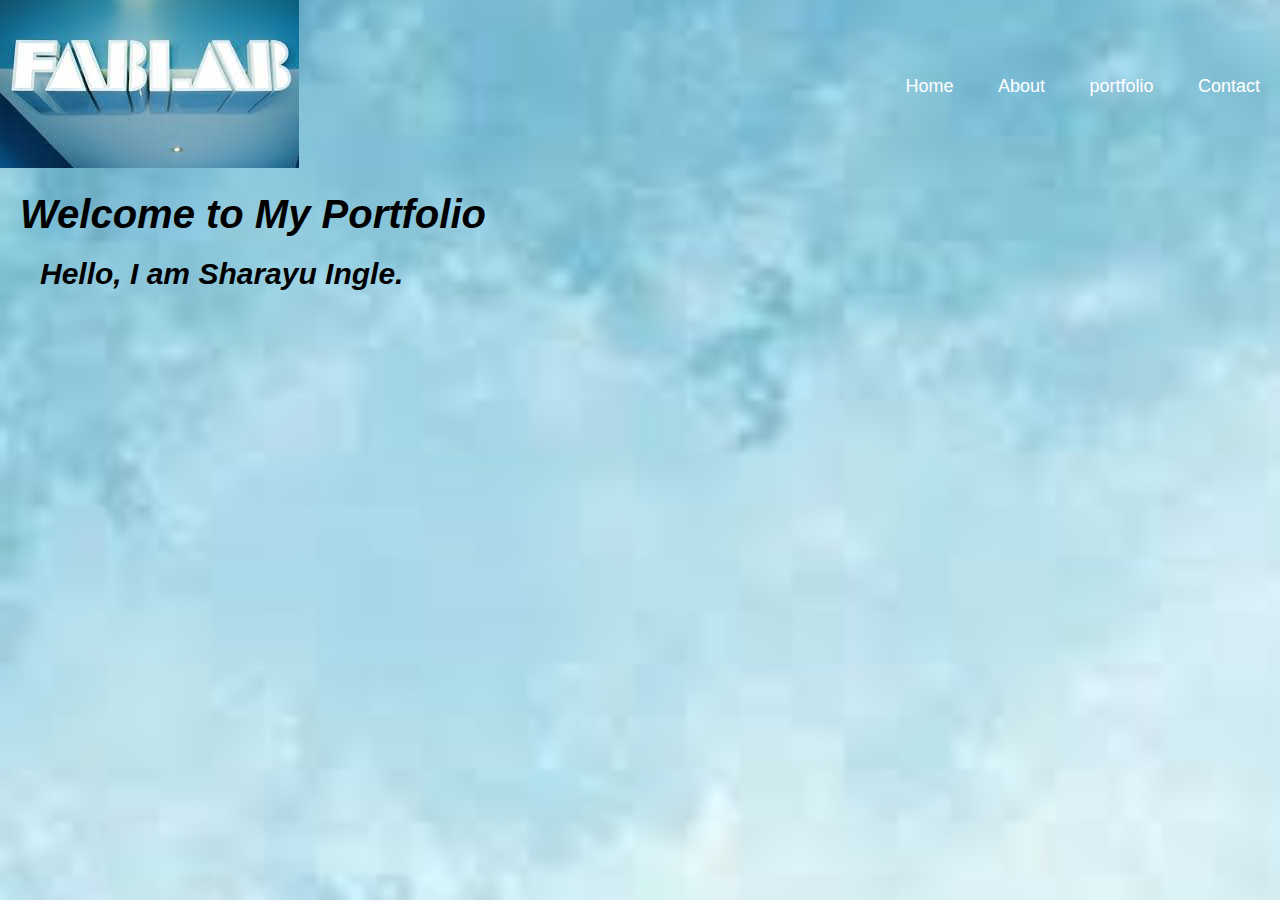
<file: javascript/index.html>
<!DOCTYPE html>
<html lang="en">
<head>
    <meta charset="UTF-8">
    <meta name="viewport" content="width=device-width, initial-scale=1.0">
    <title>Personal portfolio</title>
    <style type="text/css"></style>
<link rel="stylesheet" href="style.css">
</head>
<body>
    
    
    
 <div id="header">
 <div id class="container"></div>
 <nav>
   <div class="fablablogo">
    <img src="fablablogo3.jpg" alt="logo">
    </div>
    

    <ul>
        <li><a href="#">Home</a></li>
        <li><a href="#">About</a></li>
        <li><a href="#">portfolio</a></li>
        <li><a href="#">Contact</a></li>
    </ul>
</div>
 </nav>
 <div class="header-text">
    <h1>Welcome to My Portfolio</h1>
    <h2>Hello, I am Sharayu Ingle.</h2>

 </div>
 

</body>
</html>
</file>
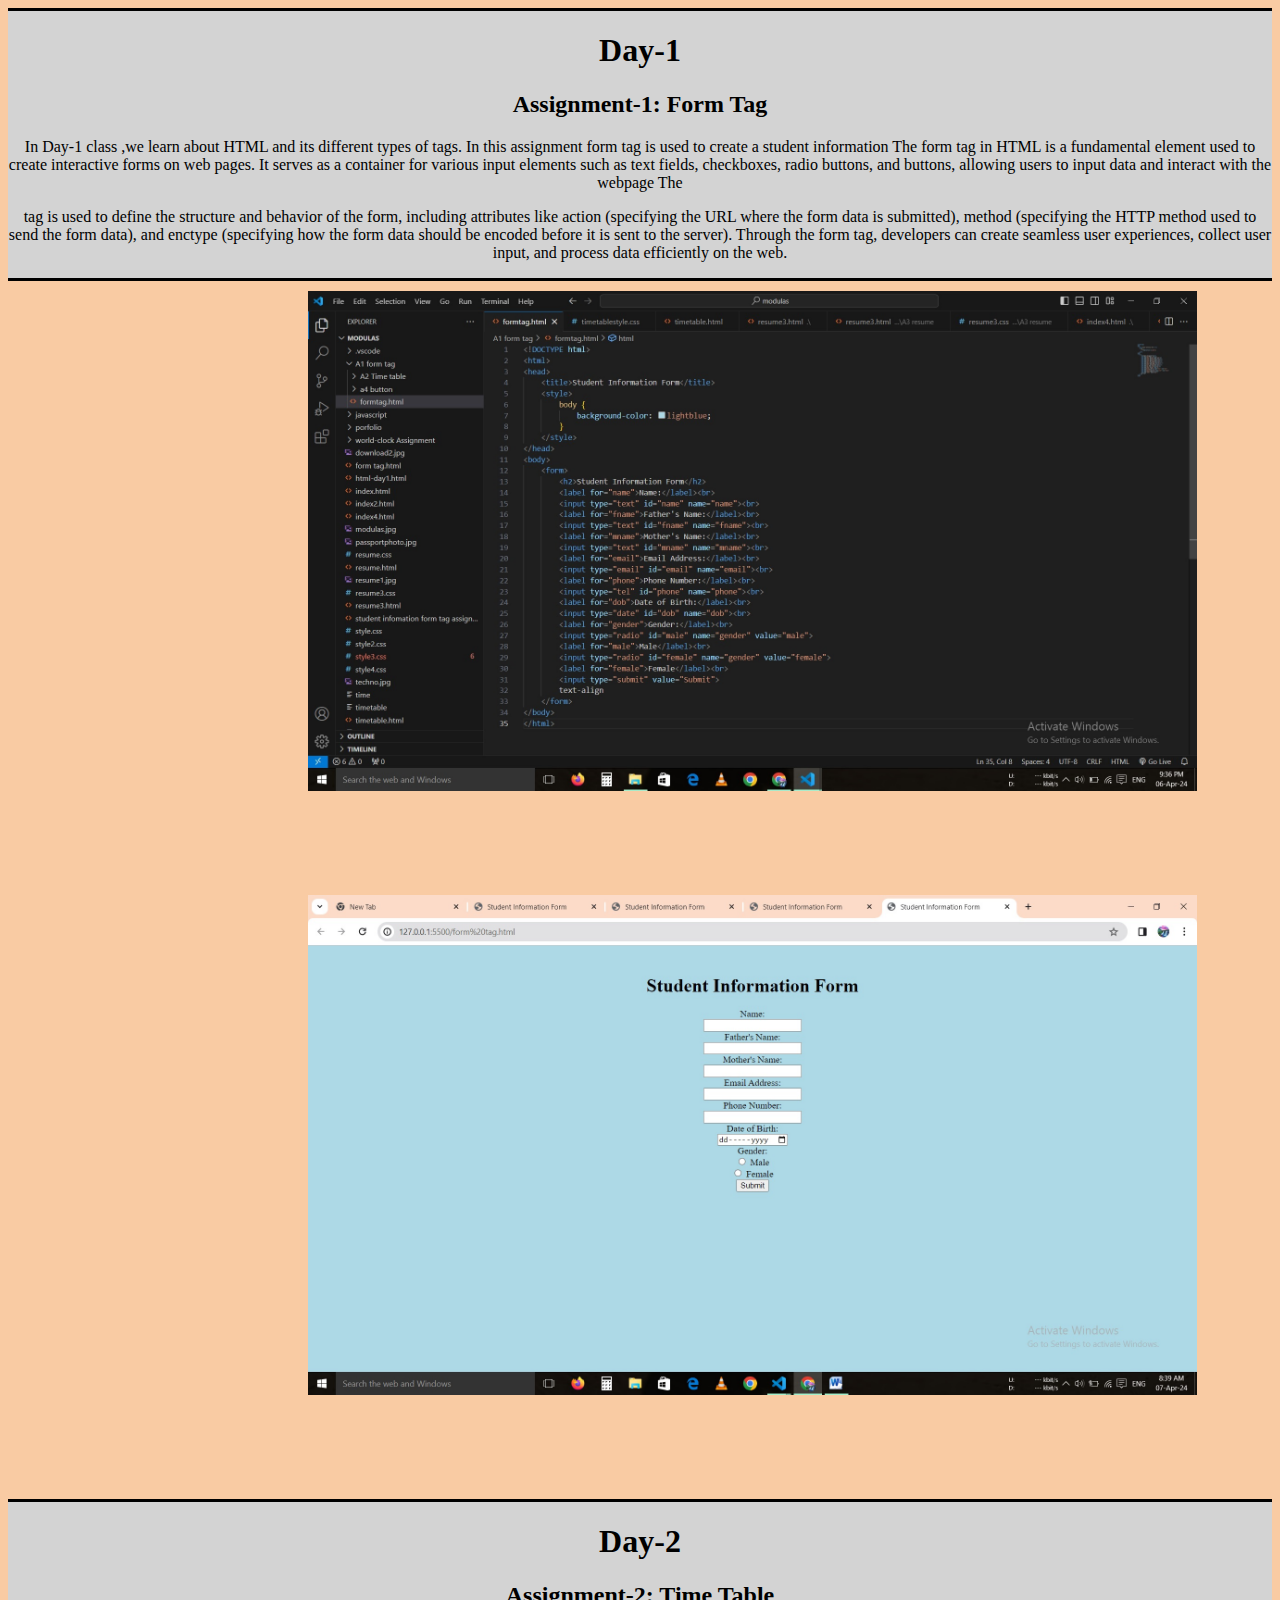
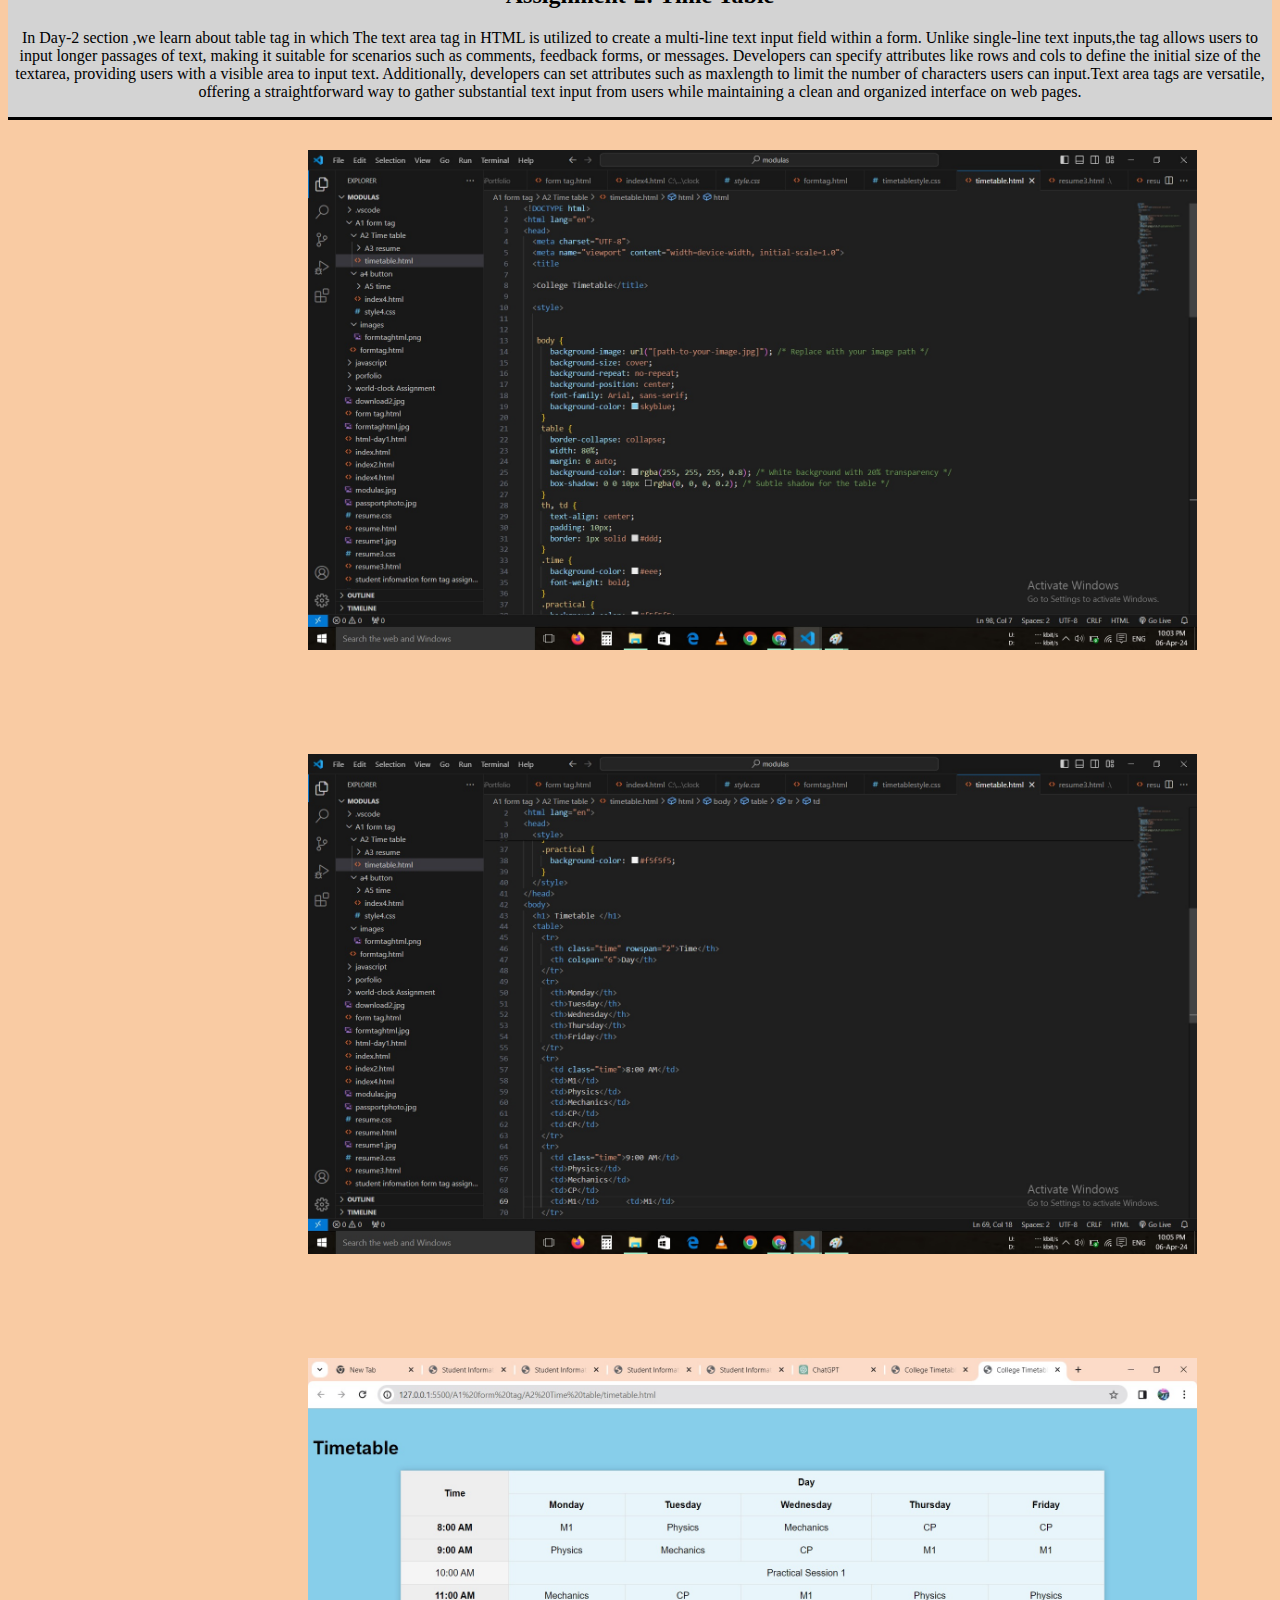
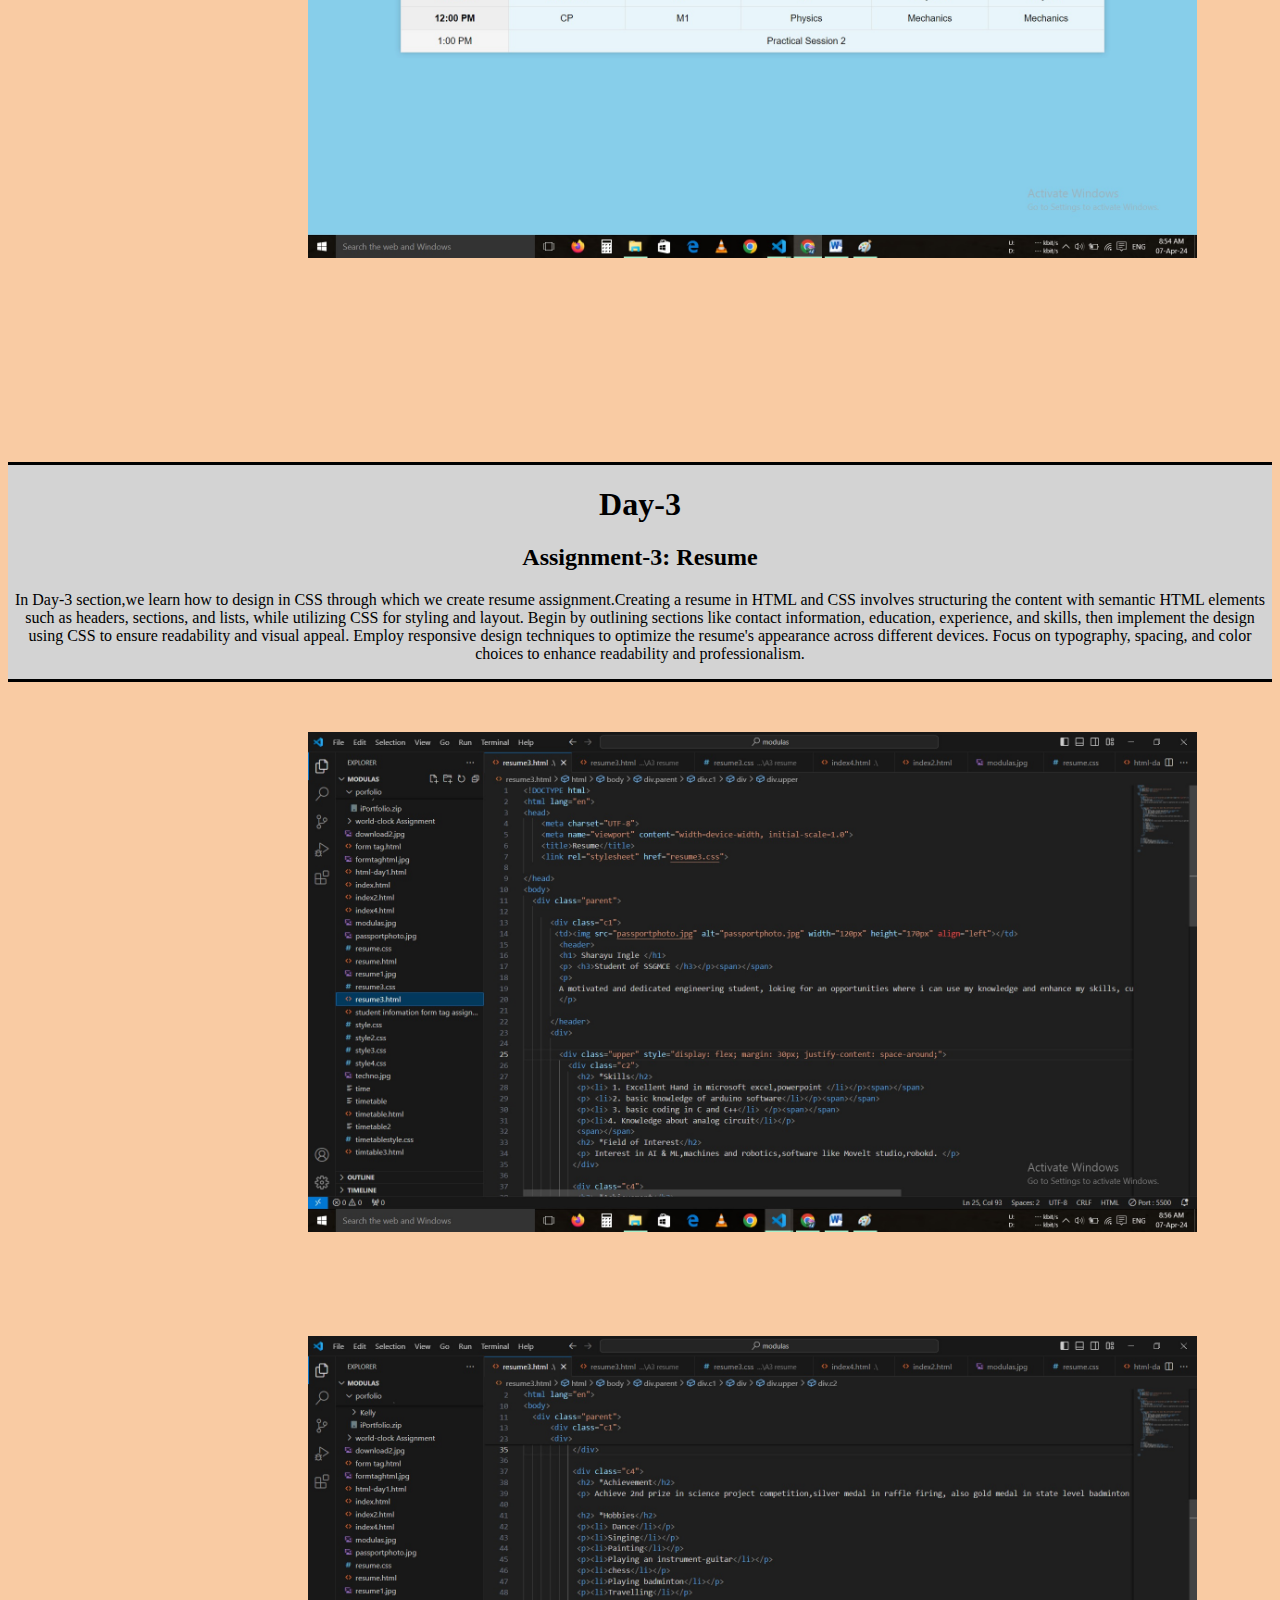
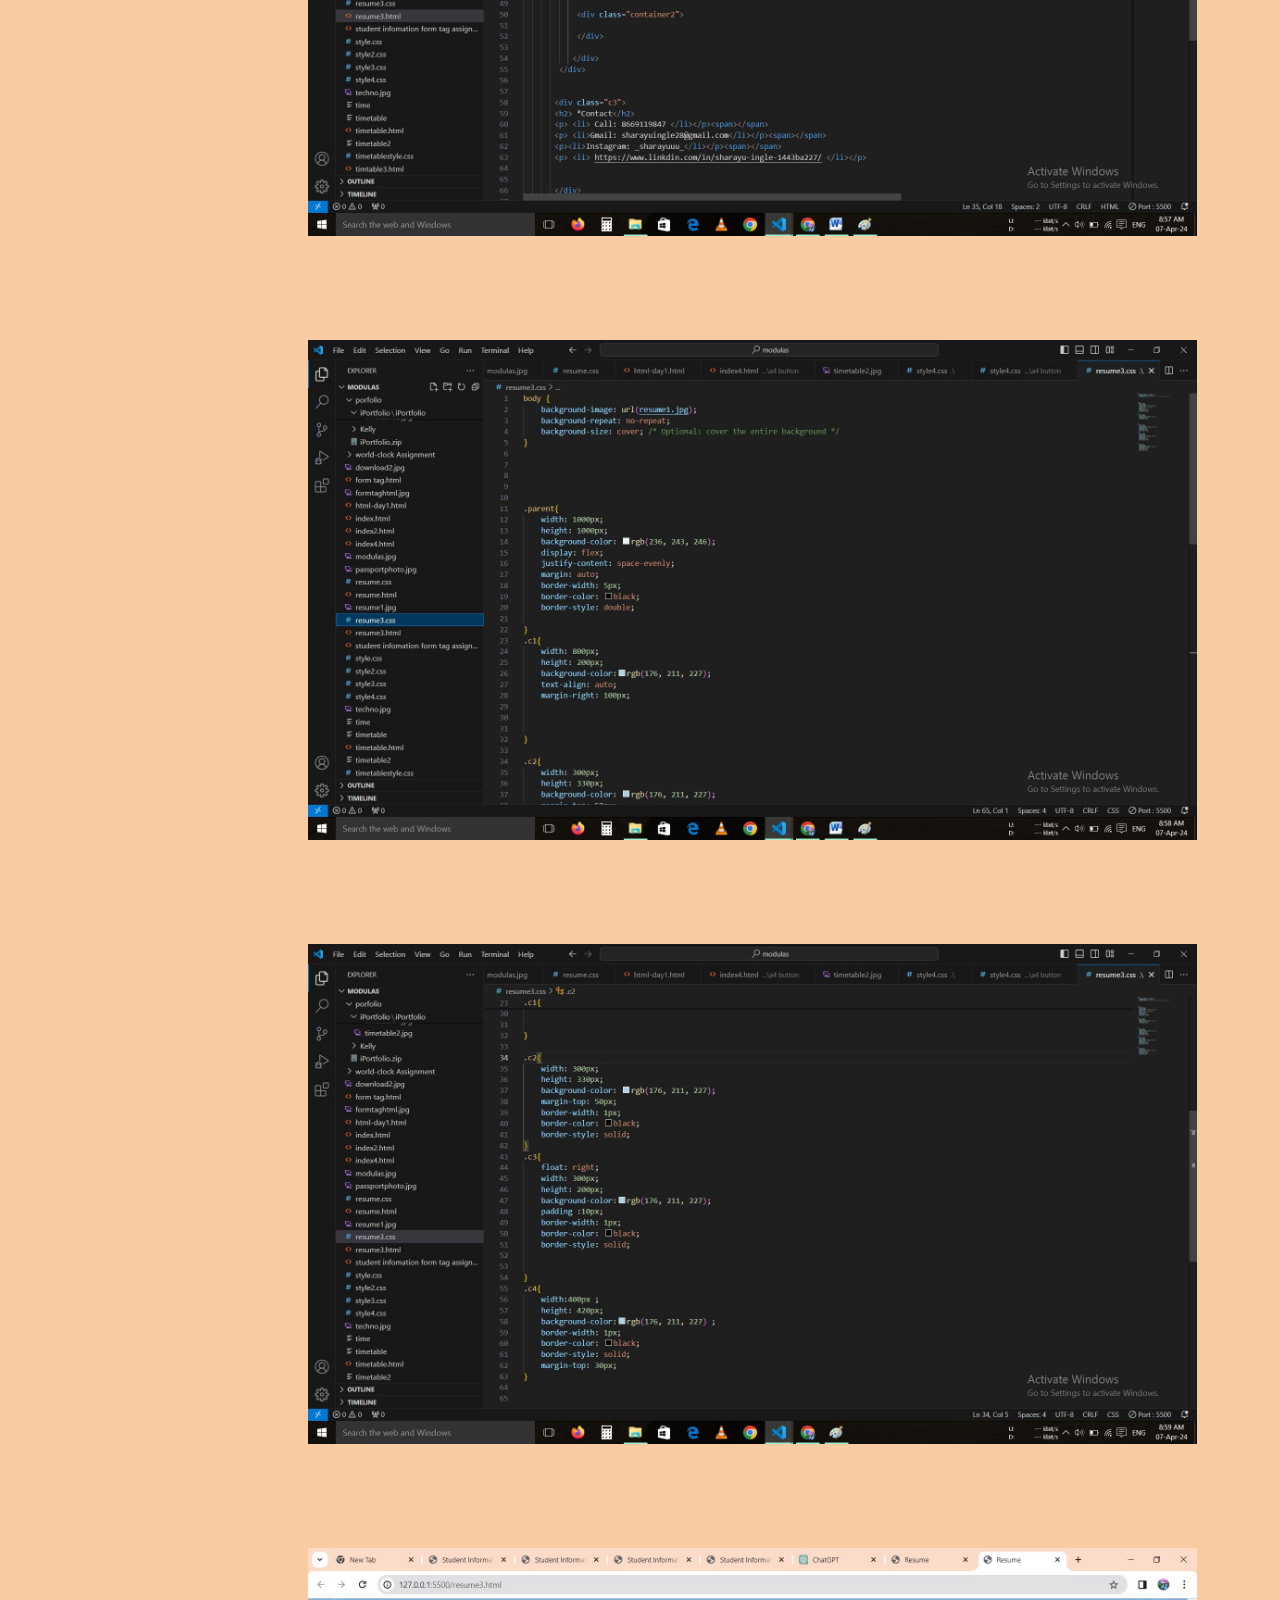
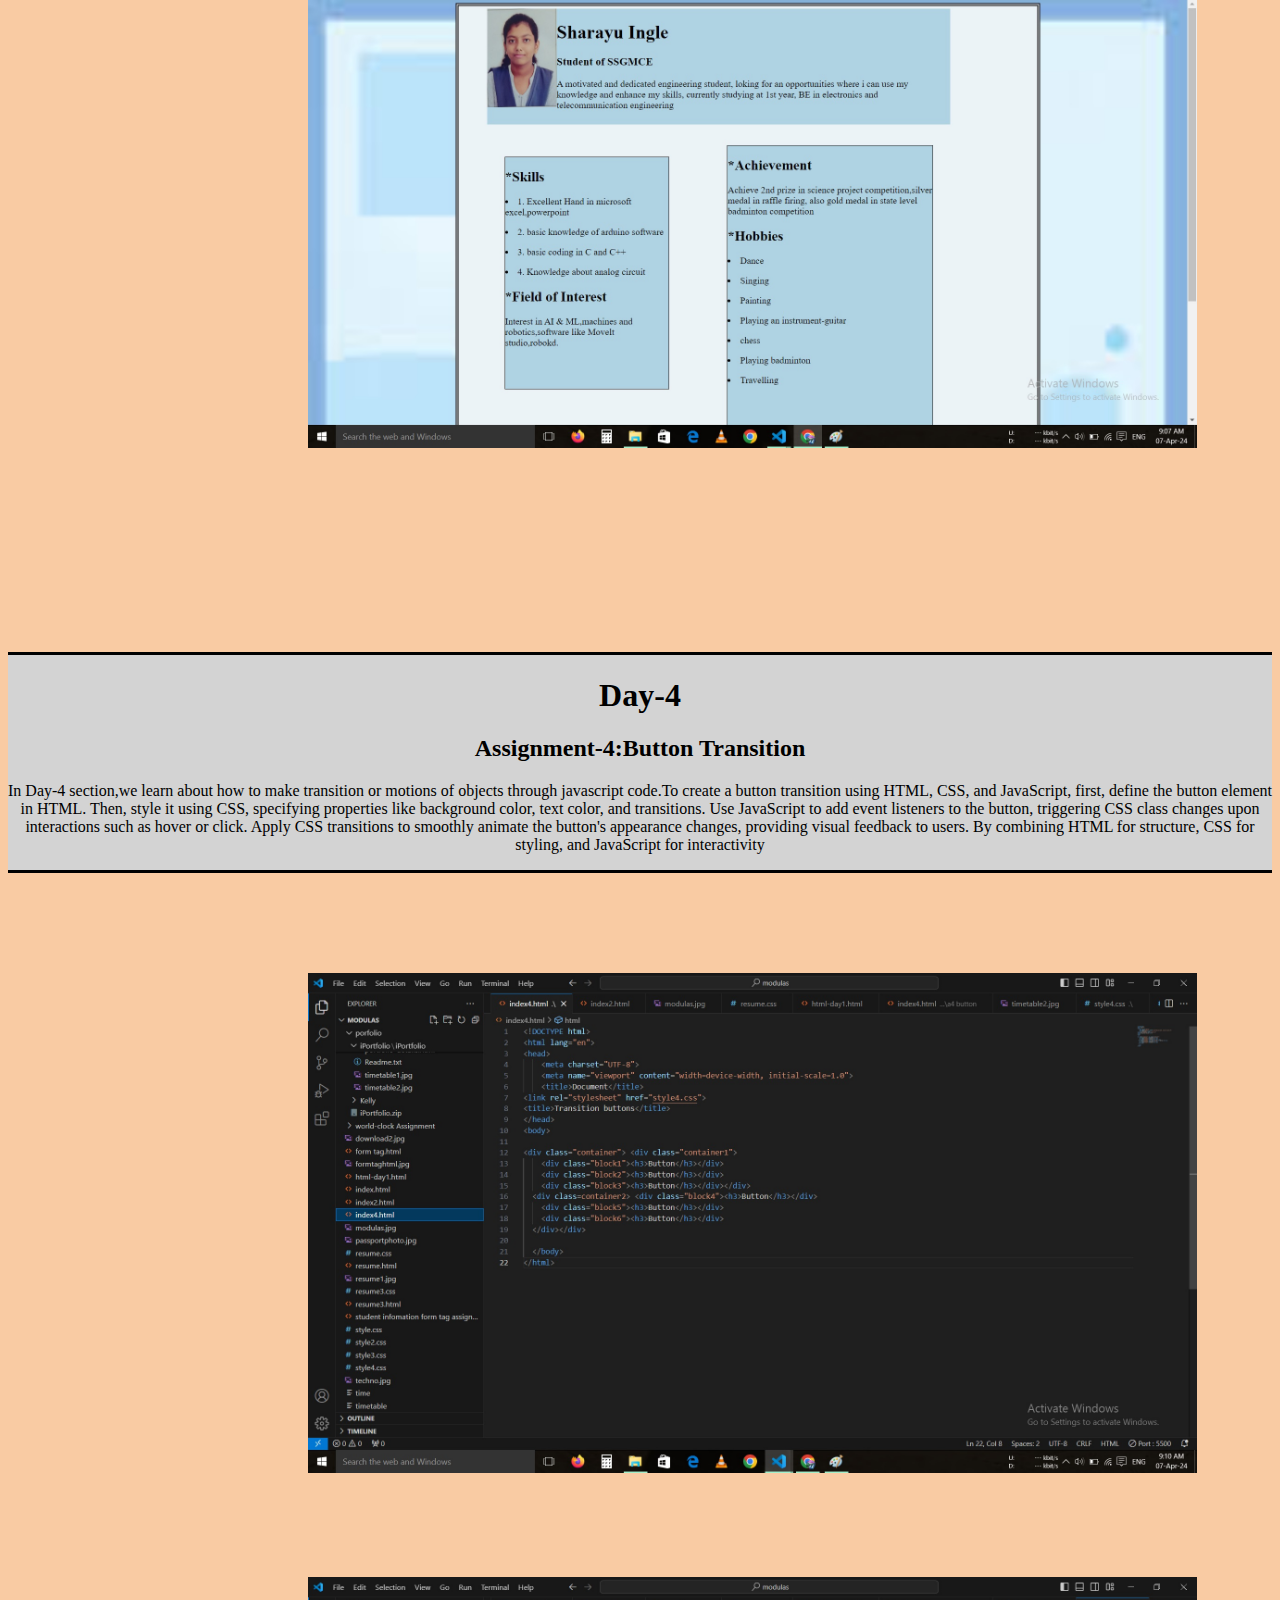
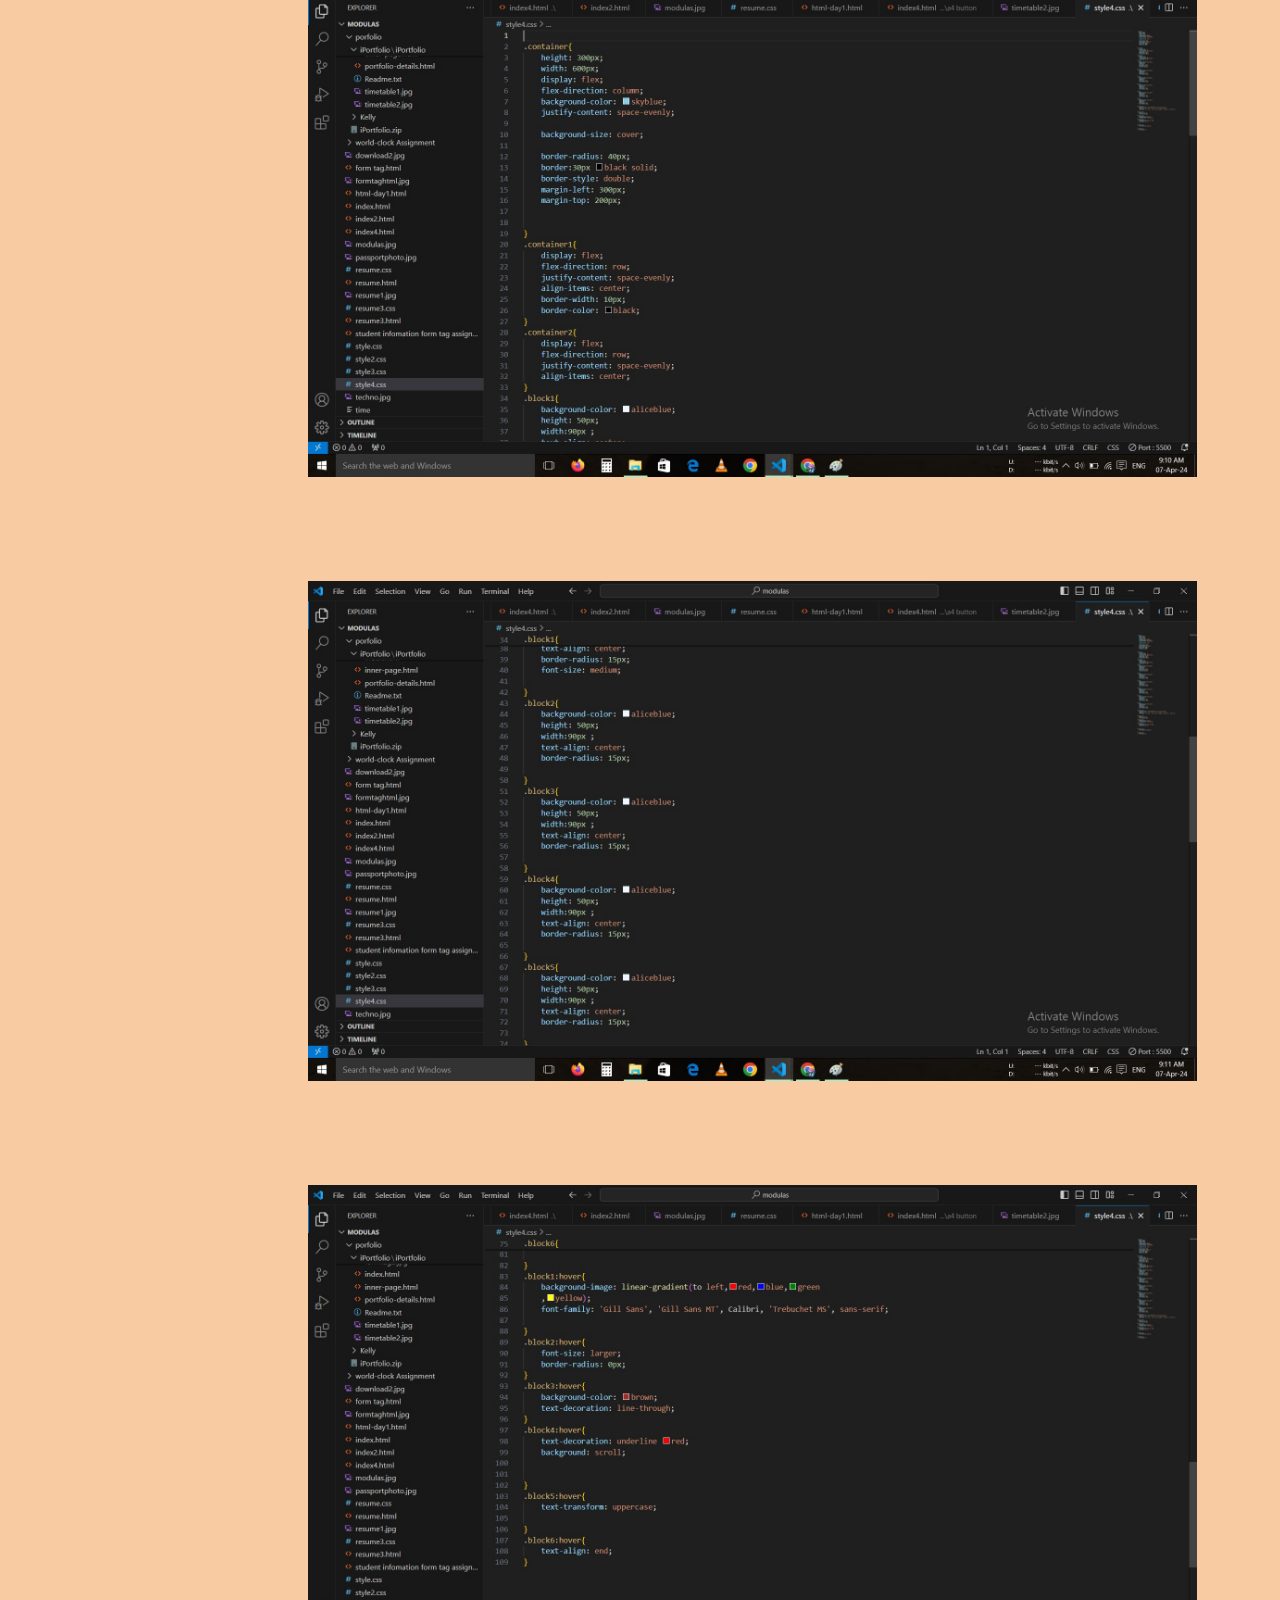
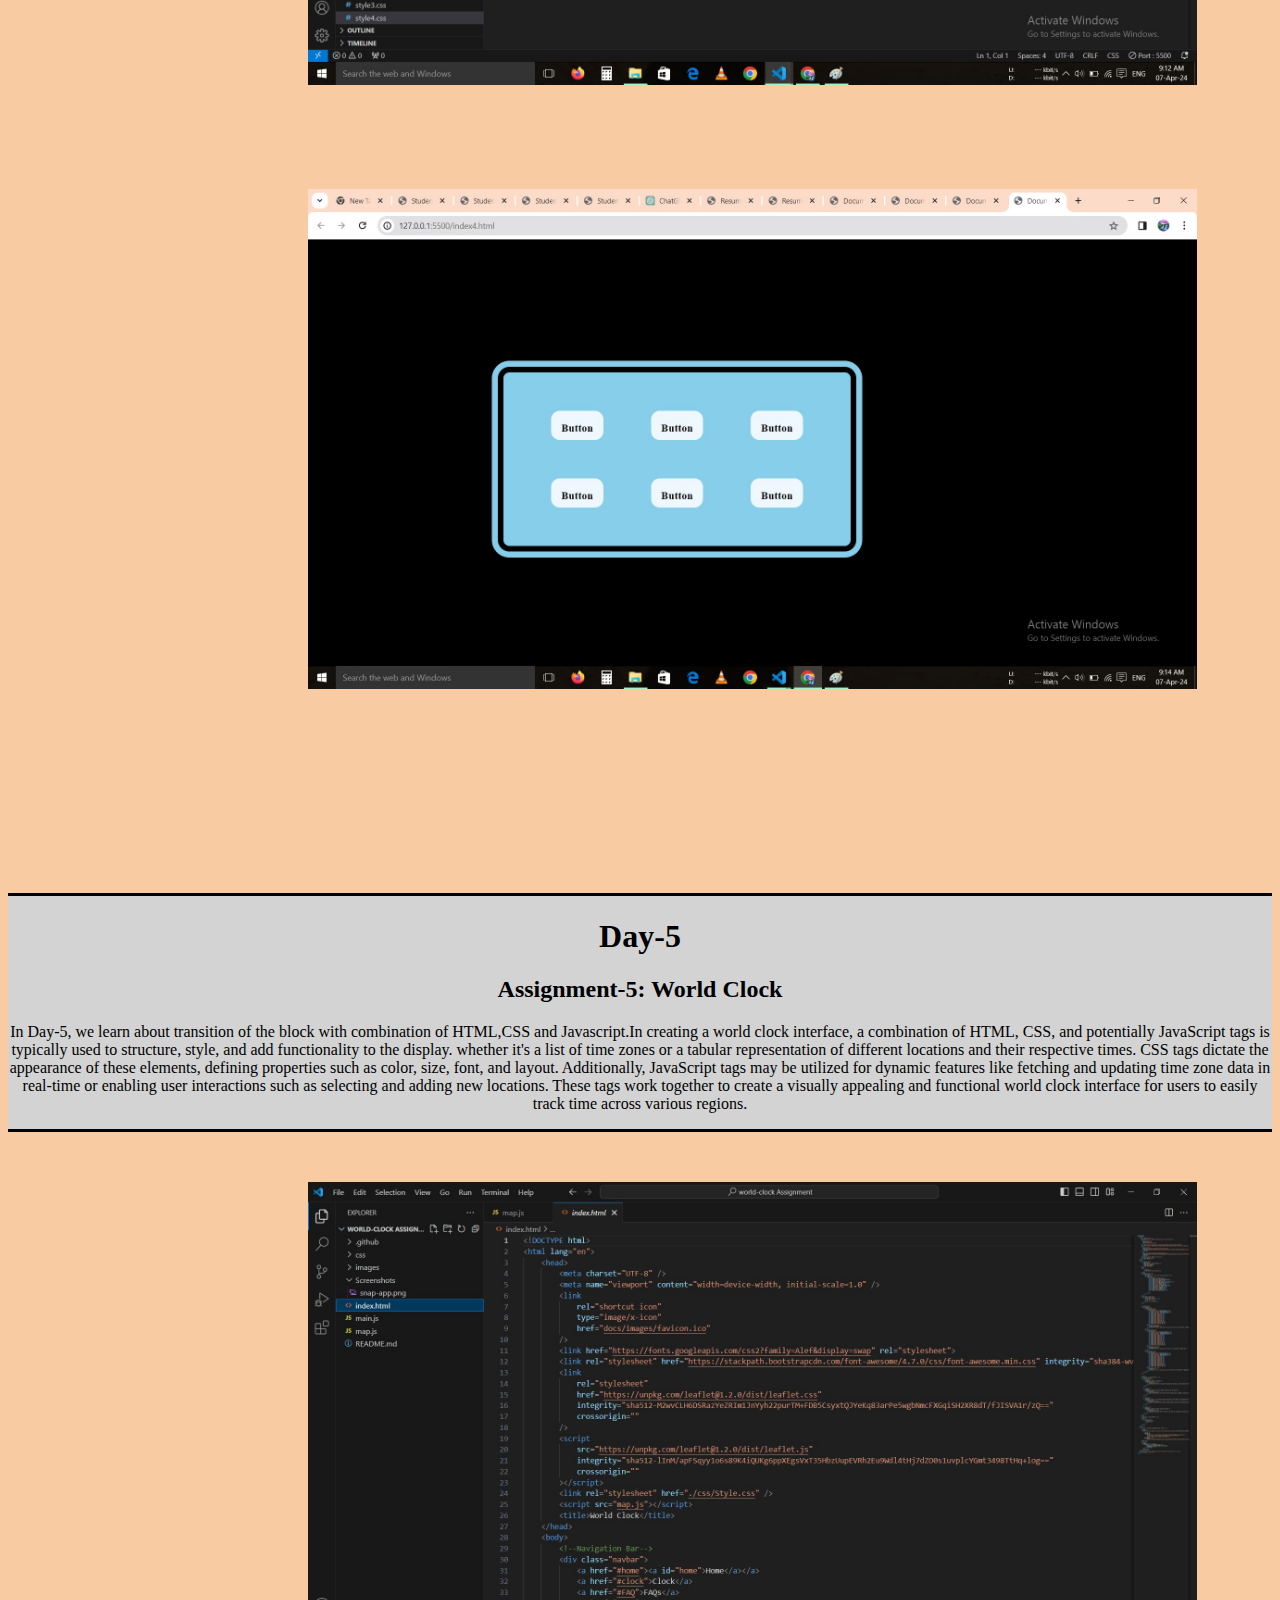
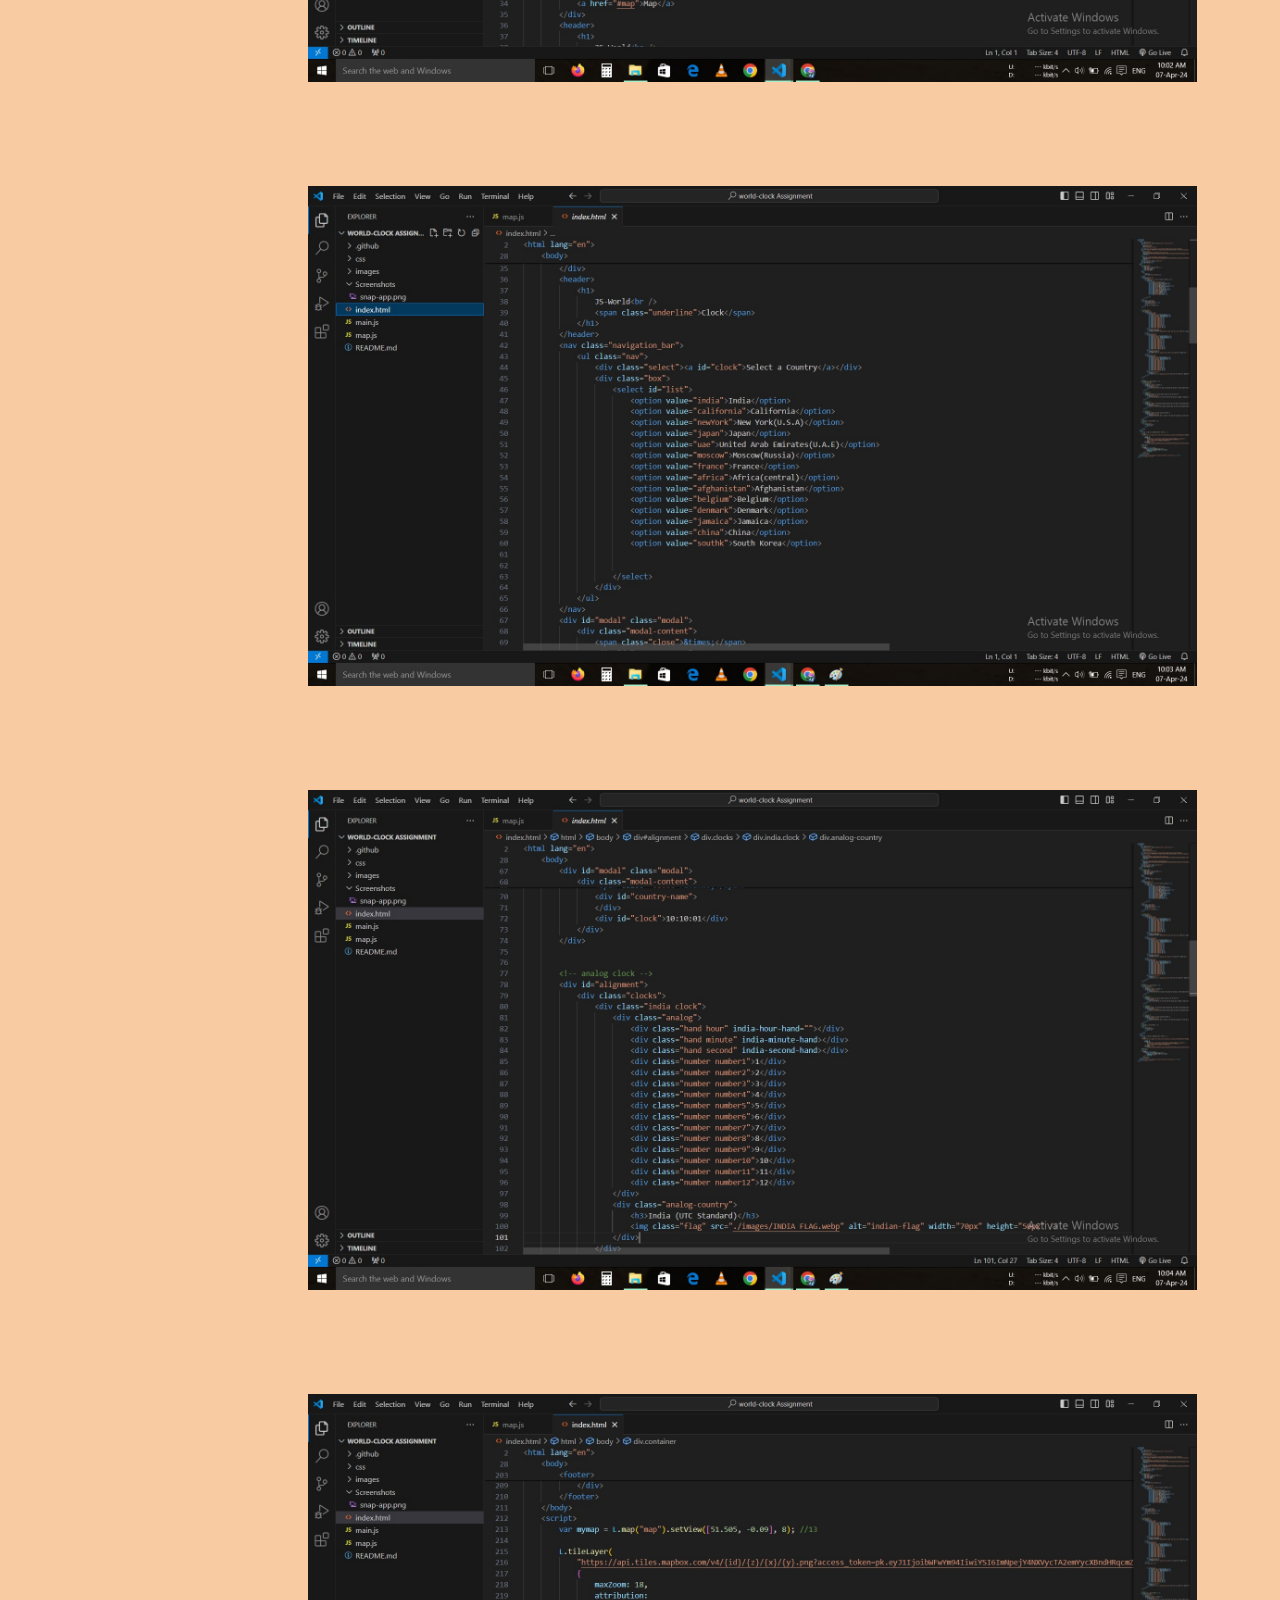
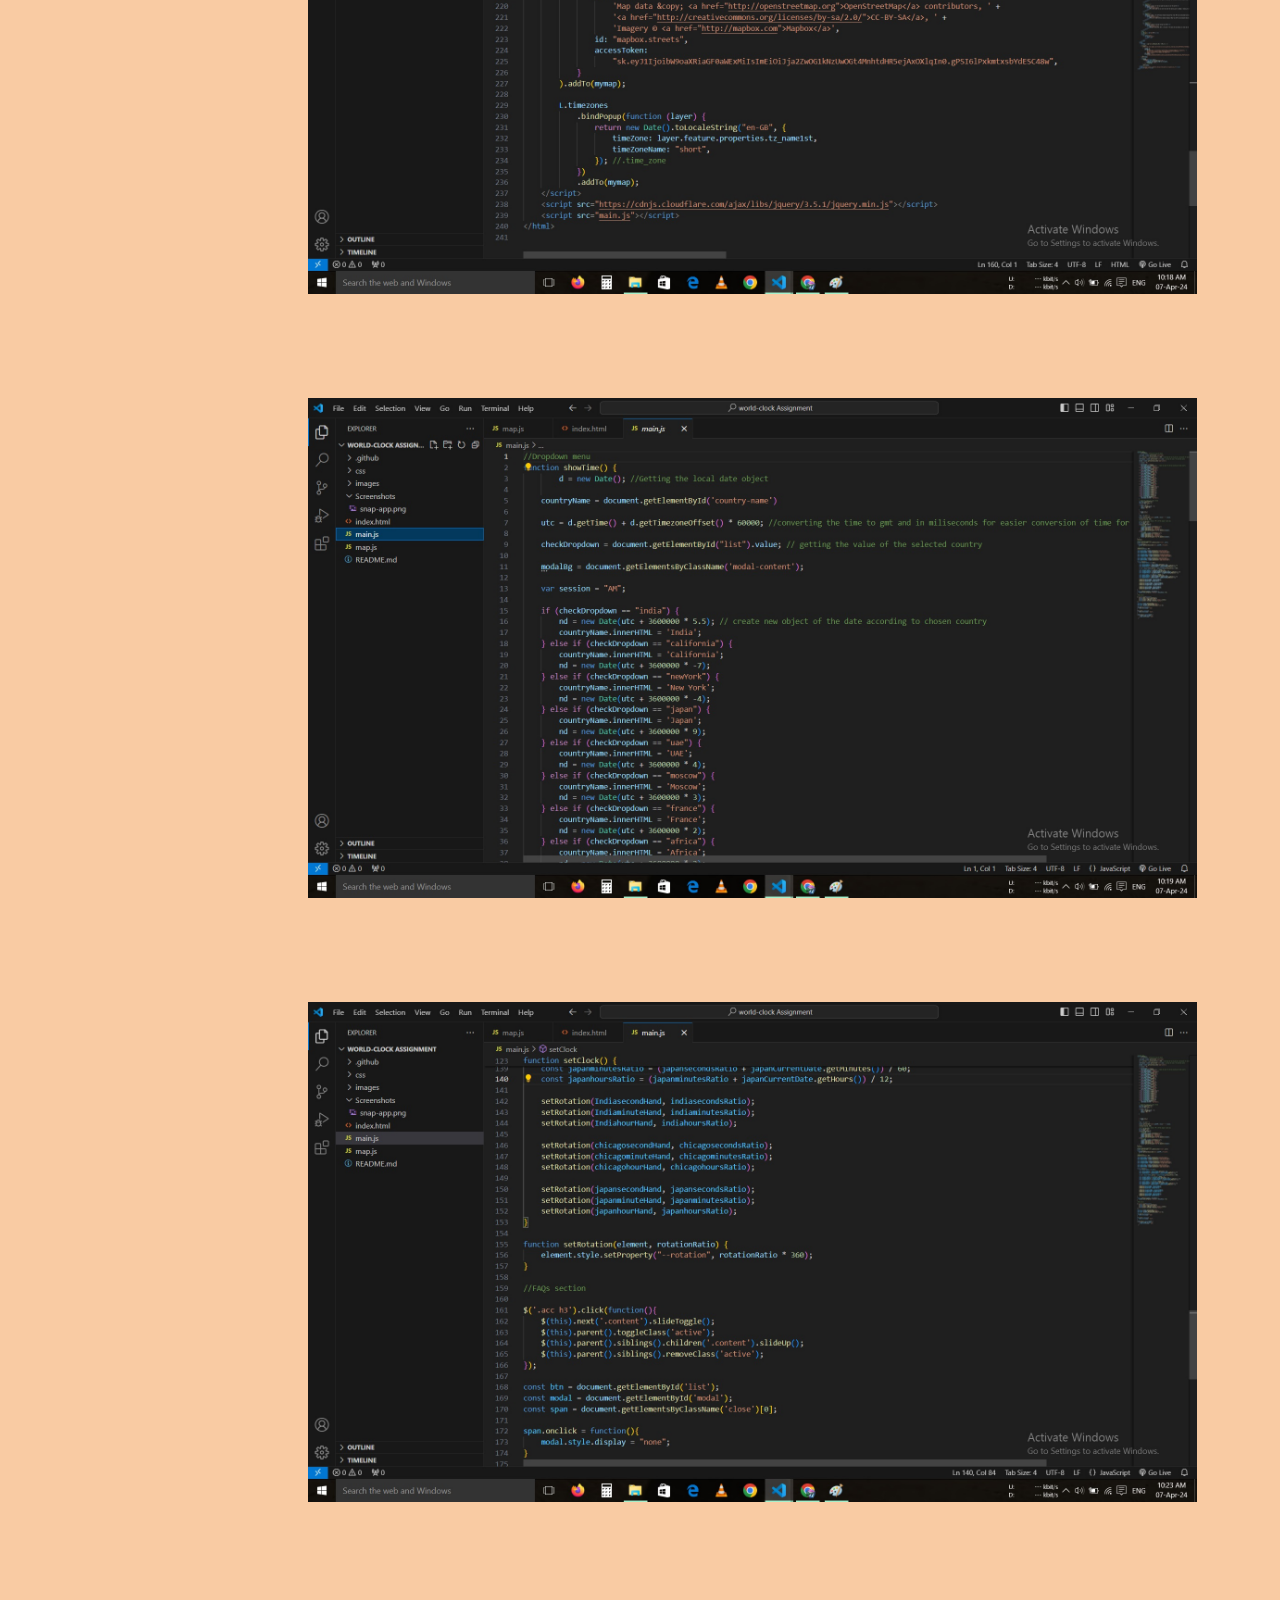
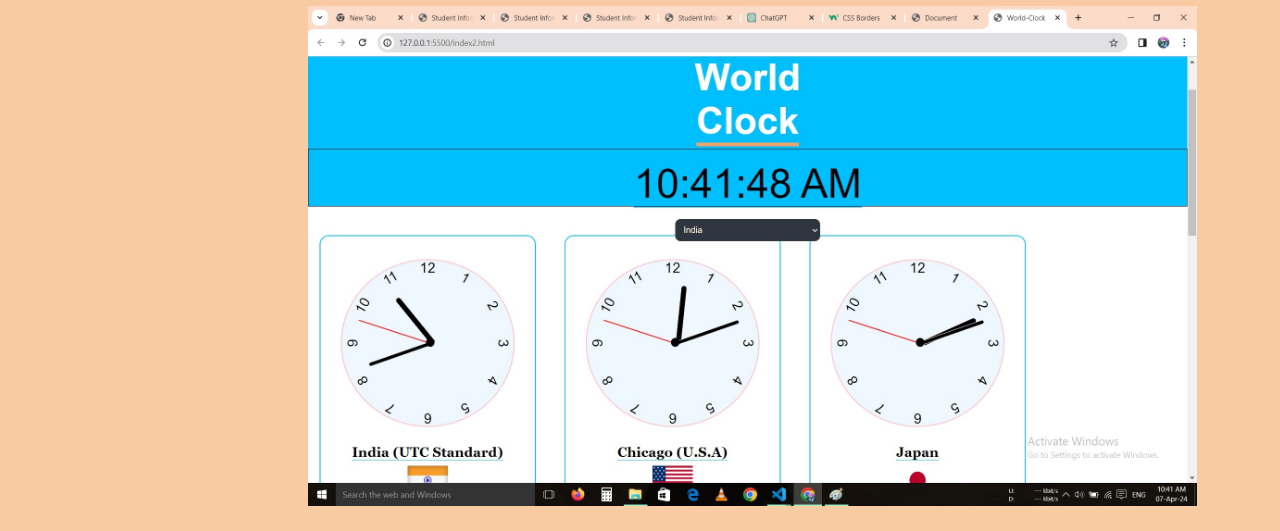
<file: module-1/index.html>
<!DOCTYPE html>
<html lang="en">
<head>
    <meta charset="UTF-8">
    <meta name="viewport" content="width=device-width, initial-scale=1.0">
    <title>Document</title>
</head>
<body>
    <style>
        body{
            /* background-color:peachpuff; */
            /* background-image: linear-gradient(to right,rgb(251, 188, 133),peachpuff,rgb(241, 219, 200),rgb(241, 213, 189)); */
            background-color: rgb(249, 203, 163);
            /* background-image: url(./portfolio5.jpg);
            background-size: cover;
            background-repeat: no-repeat;
  */
        }
    
    .img1{
           height:500px;
           margin-top: 10px;
           margin-left: 300px;

    }
    .t{
        text-align: center;
        border-top: 3px solid black;
        border-bottom: 3px solid black;
         background-color: lightgrey;
    } 
     .a{ height:500px;
        
           margin-left: 300px;
           margin-top: 100px;
        }
    .e{
        text-align: center; 
        border-top: 3px solid black;
        border-bottom: 3px solid black;
        background-color: lightgrey;
        margin-top: 100px;
        margin-bottom: 30px;
    }
    .t1{
        height:500px;
           
           margin-left: 300px;
    }
    .t2{
        height:500px;
        
           margin-left: 300px;
           margin-top: 100px;
        }
        .t3{
            height:500px;
        
           margin-left: 300px;
           margin-top: 100px;
        }
    .r{
        text-align: center;
        border-top: 3px solid black;
        border-bottom: 3px solid black;
        background-color: lightgrey;
        margin-top: 200px;
    }
    .r1{
         height:500px;
         margin-left: 300px;
           margin-top: 50px;
    }
    .r2{
        height:500px;
         margin-left: 300px;
           margin-top: 100px;
    }
    .r3{
        height:500px;
         margin-left: 300px;
           margin-top: 100px;
    }
    .r4{
        height:500px;
            margin-left: 300px;
           margin-top: 100px;
    }
    .r5{
        height:500px;
            margin-left: 300px;
           margin-top: 100px;
    }
    .w{
        text-align: center;
        border-top: 3px solid black;
        border-bottom: 3px solid black;
        background-color: lightgrey;
        margin-top: 200px;
    }
    .c1{
        height:500px;
            margin-left: 300px;
           margin-top: 50px;
    }
    .c2{
        height:500px;
            margin-left: 300px;
           margin-top: 100px;
    }
    .c3{
        height:500px;
            margin-left: 300px;
           margin-top: 100px;
    } 
    .c4{
        height:500px;
            margin-left: 300px;
           margin-top: 100px;
    }
    .c5{
        height:500px;
            margin-left: 300px;
           margin-top: 100px;
    }
    .c6{
        height:500px;
            margin-left: 300px;
           margin-top: 100px;
    }
    .c7{
        height:500px;
            margin-left: 300px;
           margin-top: 100px;
    }
    .b1{
        height:500px;
            margin-left: 300px;
           margin-top: 100px;
    }
    .b2{
        height:500px;
            margin-left: 300px;
           margin-top: 100px;
    }
    .b3{
        height:500px;
            margin-left: 300px;
           margin-top: 100px;
    }
    .b4{
        height:500px;
            margin-left: 300px;
           margin-top: 100px;
    }
    .b5{
        height:500px;
            margin-left: 300px;
           margin-top: 100px;
    }
    .g{
        text-align: center;
        border-top: 3px solid black;
        border-bottom: 3px solid black;
        background-color: lightgrey;
        margin-top: 200px;
    }
    


        
        
    </style>
    
    <div>
        <div class="t">
    <h1>Day-1</h1>
    
    <h2> Assignment-1: Form Tag</h2>   
    <p>In Day-1 class ,we learn about HTML and its different types of tags. In this assignment form tag is used to create a student information
        The form tag in HTML is a fundamental element used to create interactive forms on web pages. It serves as a container for various input elements such as text fields, checkboxes, radio buttons, and buttons, allowing users to input data and interact with the webpage  The <form> tag is used to define the structure and behavior of the form, including attributes like action (specifying the URL where the form data is submitted), method (specifying the HTTP method used to send the form data), 
            and enctype (specifying how the form data should be encoded before it is sent to the server). Through the form tag, developers can create seamless user experiences, collect user input, and process data efficiently on the web.
    </p>
    </div>
    <img class="img1" src="./formtaghtml.jpg" alt=""><span></span>
    <img class="a" src="./formtag2.jpg" alt="">
   
   
    <div class="e">
    <h1>Day-2</h1>
    <h2>Assignment-2: Time Table</h2>
    <p>In Day-2 section ,we learn about table tag in which The text area tag in HTML is utilized to create a multi-line text input field within a form. Unlike single-line text inputs,the tag allows users to input longer passages of text, making it suitable for scenarios such as comments, feedback forms, or messages. Developers can specify attributes like rows and cols to define the initial size of the textarea, providing users with a visible area to input text. Additionally, developers can set attributes such as maxlength to limit the number of characters users can input.Text area tags are versatile, offering a straightforward way to gather substantial text input from users while maintaining a clean and organized interface on web pages.</p>
   </div>
    <img  class="t1"src="./timetable1.jpg" alt="">
    <img class="t2"src="./timetable2.jpg" alt="">
    <img class="t3"src="./timetable3.jpg" alt="">

    <div class="r">
     <h1>Day-3</h1>
     <h2>Assignment-3: Resume</h2>
     <p>In Day-3 section,we learn how to design in CSS through which we create resume assignment.Creating a resume in HTML and CSS involves structuring the content with semantic HTML elements such as headers, sections, and lists, while utilizing CSS for styling and layout. Begin by outlining sections like contact information, education, experience, and skills, then implement the design using CSS to ensure readability and visual appeal. Employ responsive design techniques to optimize the resume's appearance across different devices. Focus on typography, spacing, and color choices to enhance readability and professionalism.</p>
    </div>
    
    <img class="r1" src="./resume1.jpg" alt="">
    <img class="r2" src="./resume2.jpg" alt="">
    <img class="r3" src="./resume3.jpg" alt="">
    <img class="r4" src="./resume4.jpg" alt="">
    <img class="r5" src="./resume5.jpg" alt="">

   <div class="g">
    <h1>Day-4</h1>
    <h2>Assignment-4:Button Transition</h2>
    <p>In Day-4 section,we learn about how to make transition or motions of objects through javascript code.To create a button transition using HTML, CSS, and JavaScript, first, define the button element in HTML. Then, style it using CSS, specifying properties like background color, text color, and transitions. Use JavaScript to add event listeners to the button, triggering CSS class changes upon interactions such as hover or click. Apply CSS transitions to smoothly animate the button's appearance changes, providing visual feedback to users. 
        
        By combining HTML for structure, CSS for styling, and JavaScript for interactivity</p></div>
   <img class="b1" src="./button1.jpg" alt="">
   <img class="b2" src="./button2.jpg" alt="">
   <img class="b3" src="./button3.jpg" alt="">
   <img class="b4" src="./button4.jpg" alt="">
   <img class="b5" src="./button5.jpg" alt="">



   
   
   
   
   
   
   
   
   
   
   
    <div class="w">
    <h1>Day-5</h1>
    <h2>Assignment-5: World Clock</h2>
    <p>In Day-5, we learn about transition of the block with combination of HTML,CSS and Javascript.In creating a world clock interface, a combination of HTML, CSS, and potentially JavaScript tags is typically used to structure, style, and add functionality to the display.
        whether it's a list of time zones or a tabular representation of different locations and their respective times. CSS tags dictate the appearance of these elements, defining properties such as color, size, font, and layout. Additionally, JavaScript tags may be utilized for dynamic features like fetching and updating time zone data in real-time or enabling user interactions such as selecting and adding new locations. These tags work together to create a visually appealing and 
        functional world clock interface for users to easily track time across various regions.
    </p>
   </div>
   
   <img class="c1" src="./clock1.jpg" alt="">
   <img class="c2" src="./clock2.jpg" alt="">
   <img class="c3" src="./clock3.jpg" alt="">
   <img class="c4" src="./clock7.jpg" alt="">
   <img class="c5" src="./clock8.jpg" alt="">
   <img class="c6" src="./clock12.jpg" alt="">
   <img class="c7" src="./clock16.jpg" alt="">

   



    </div>
    <style>
        
    </style>

    
    

    <div>
        <h1>

        </h1>
    </div>
</body>
</html>
</file>
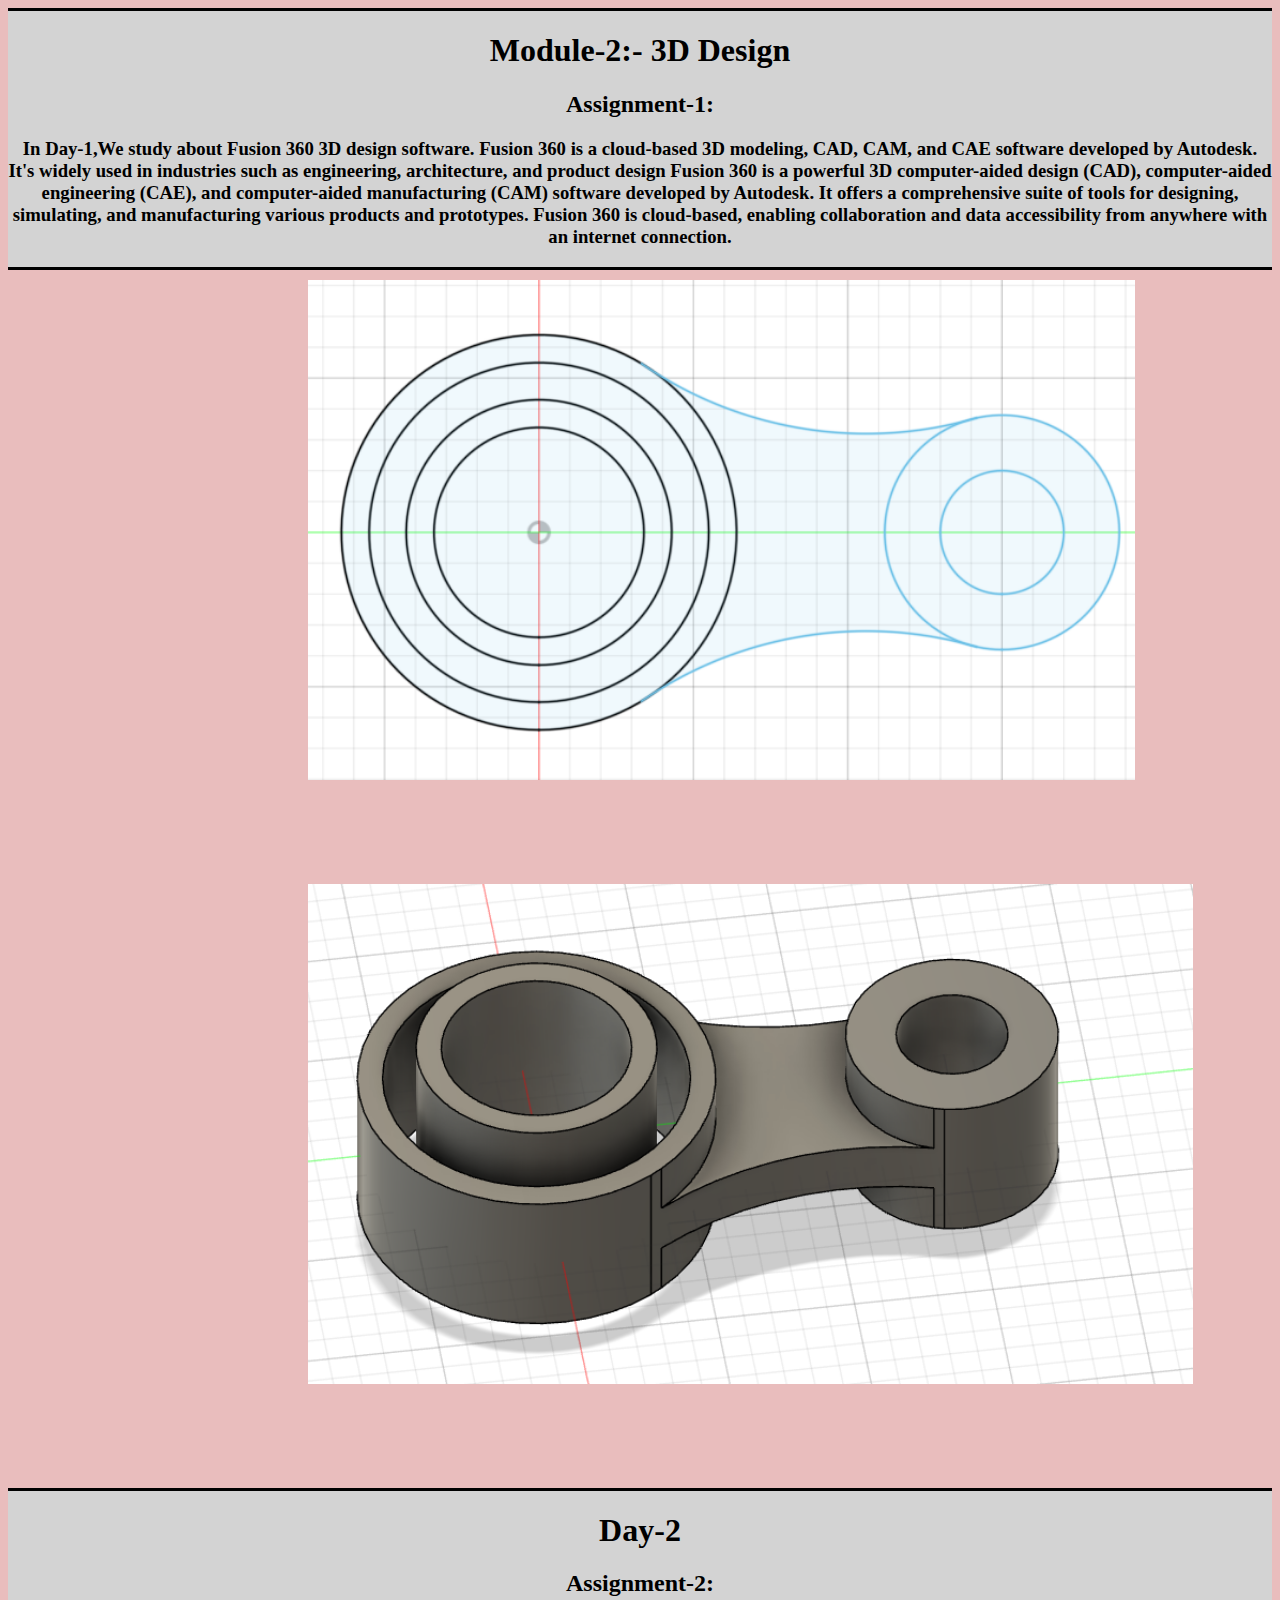
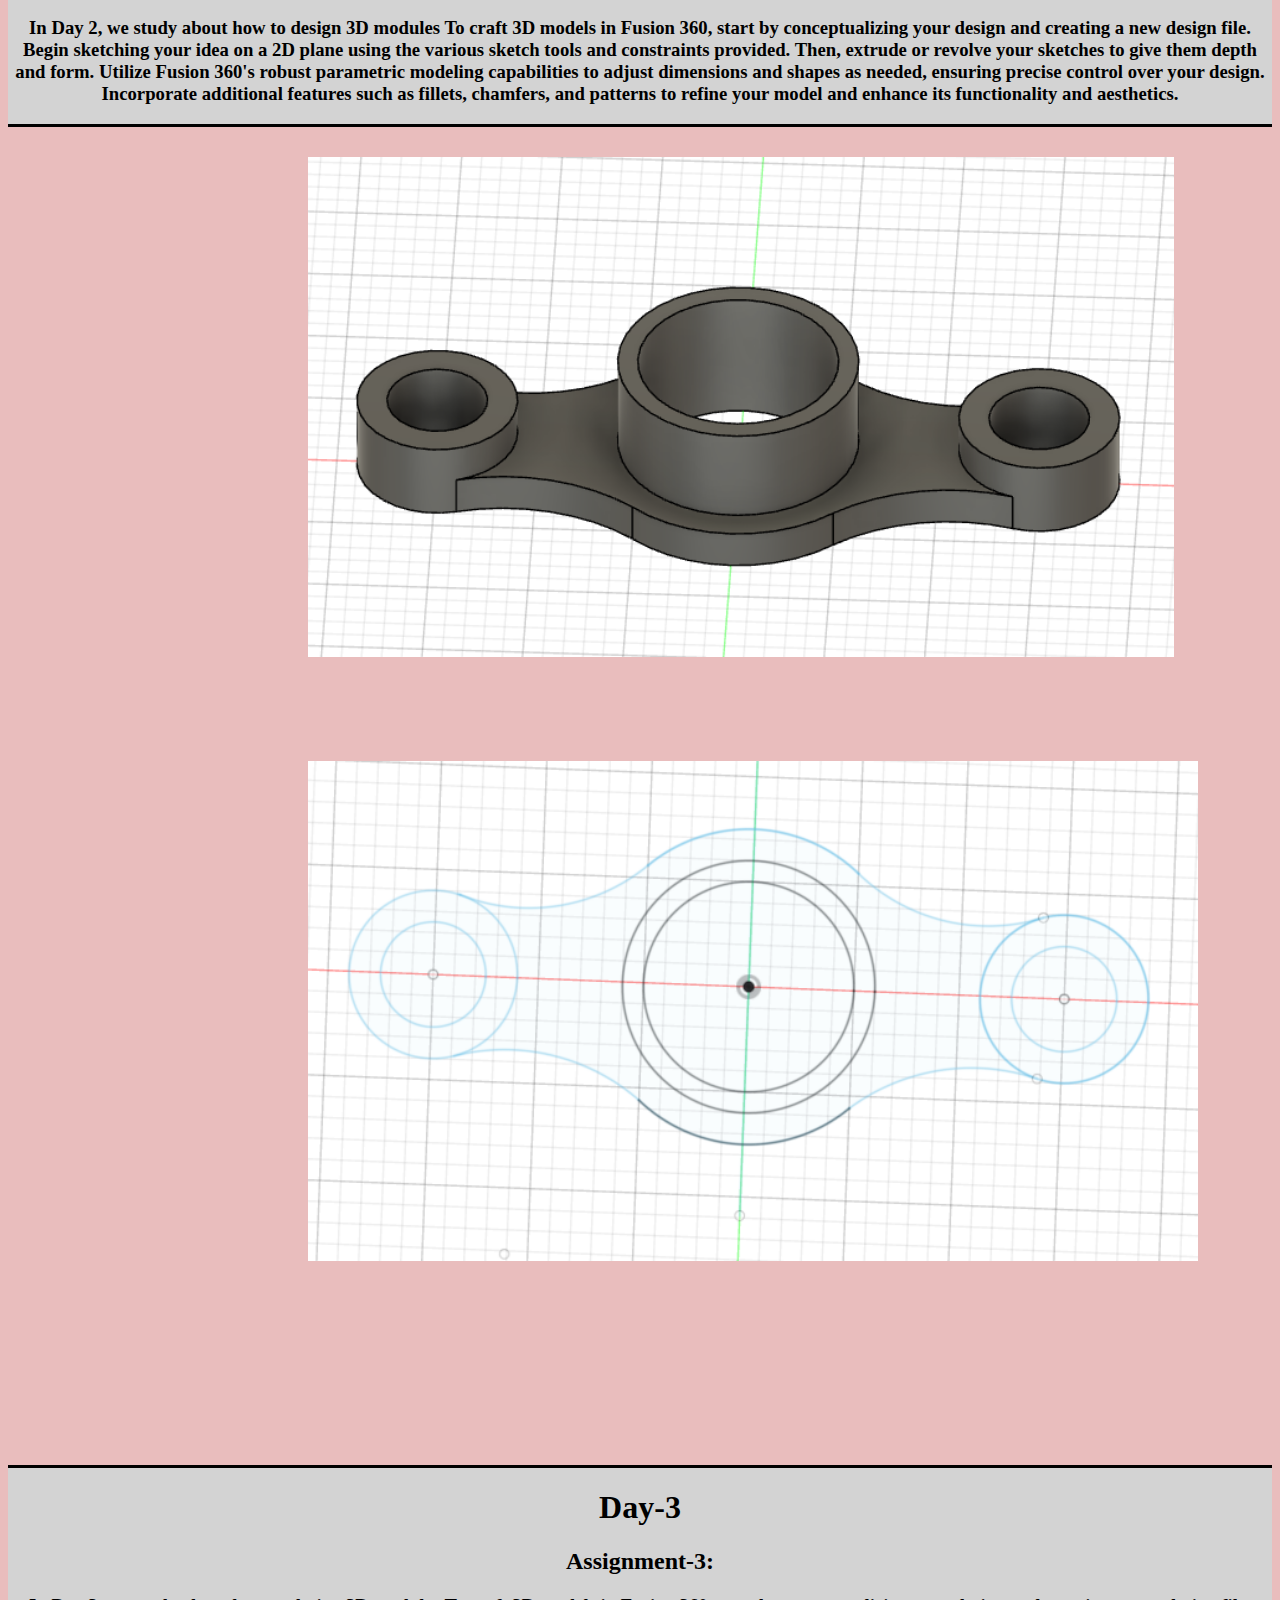
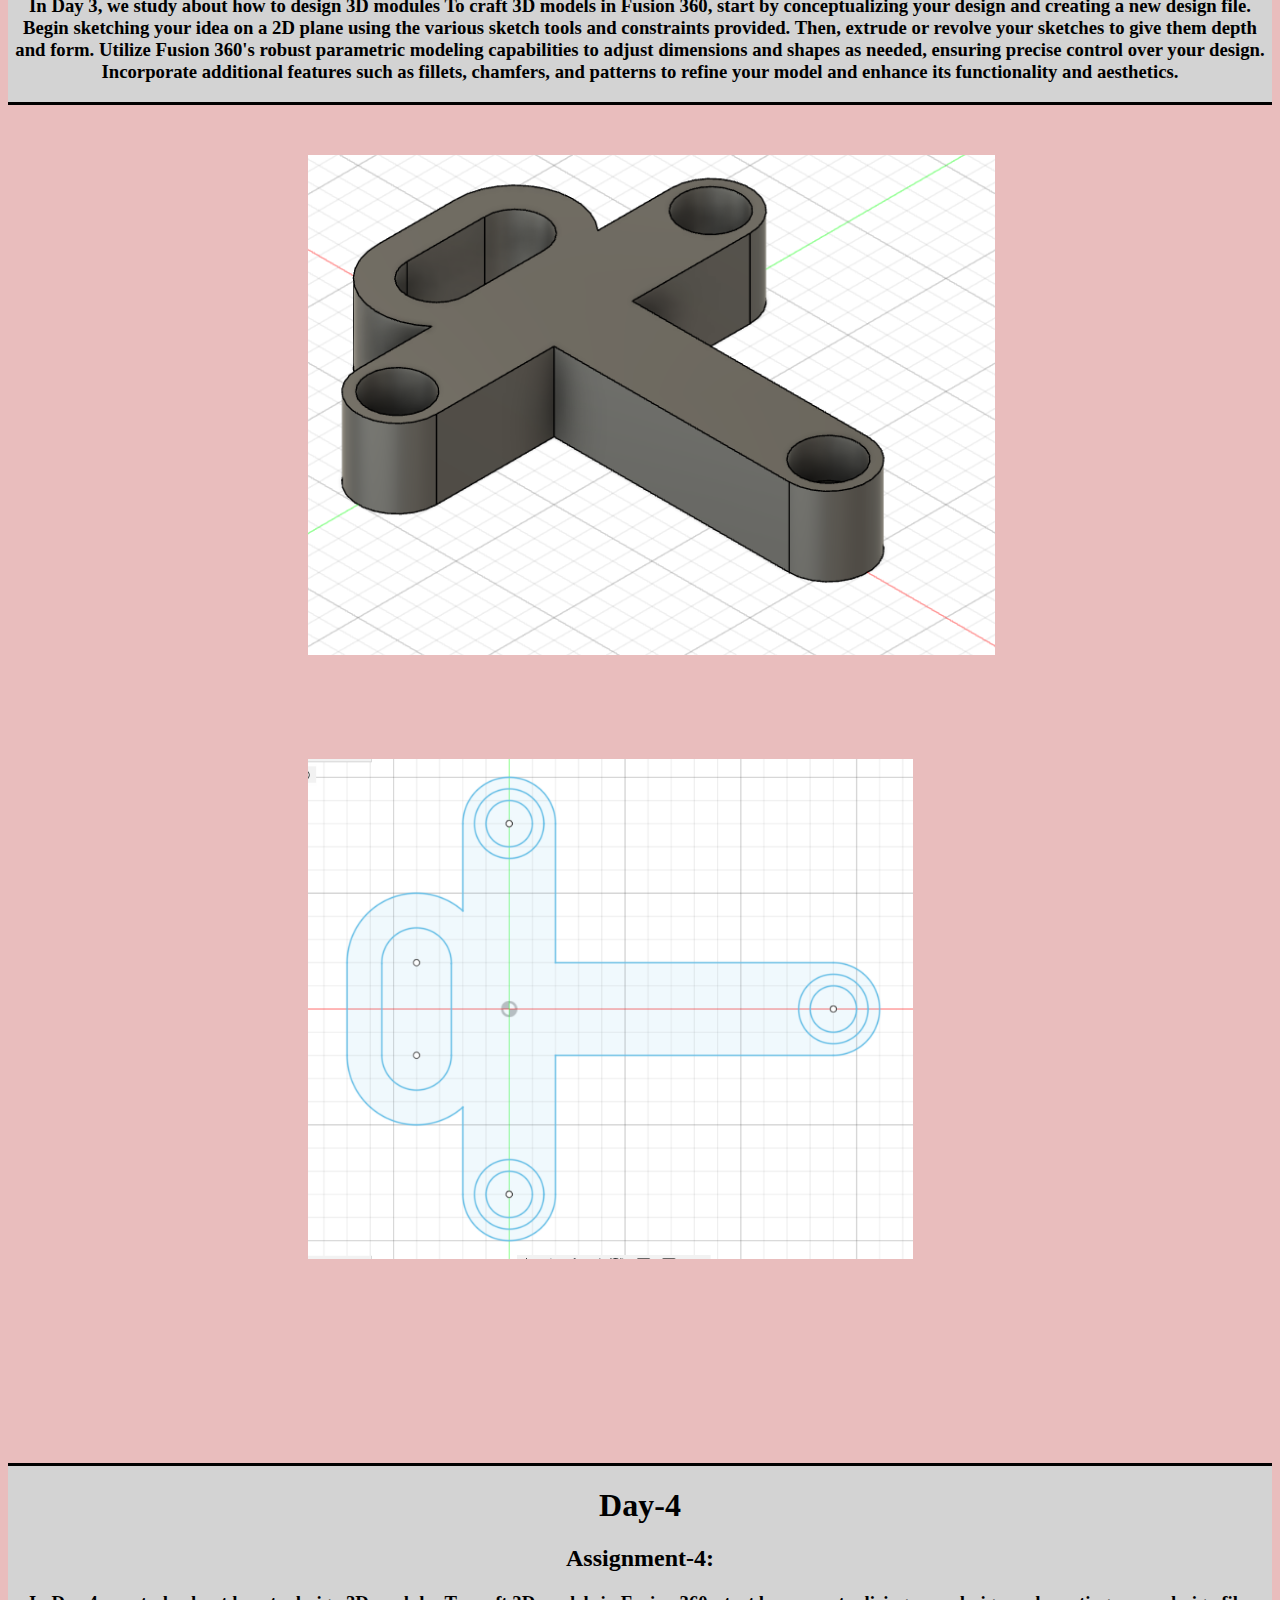
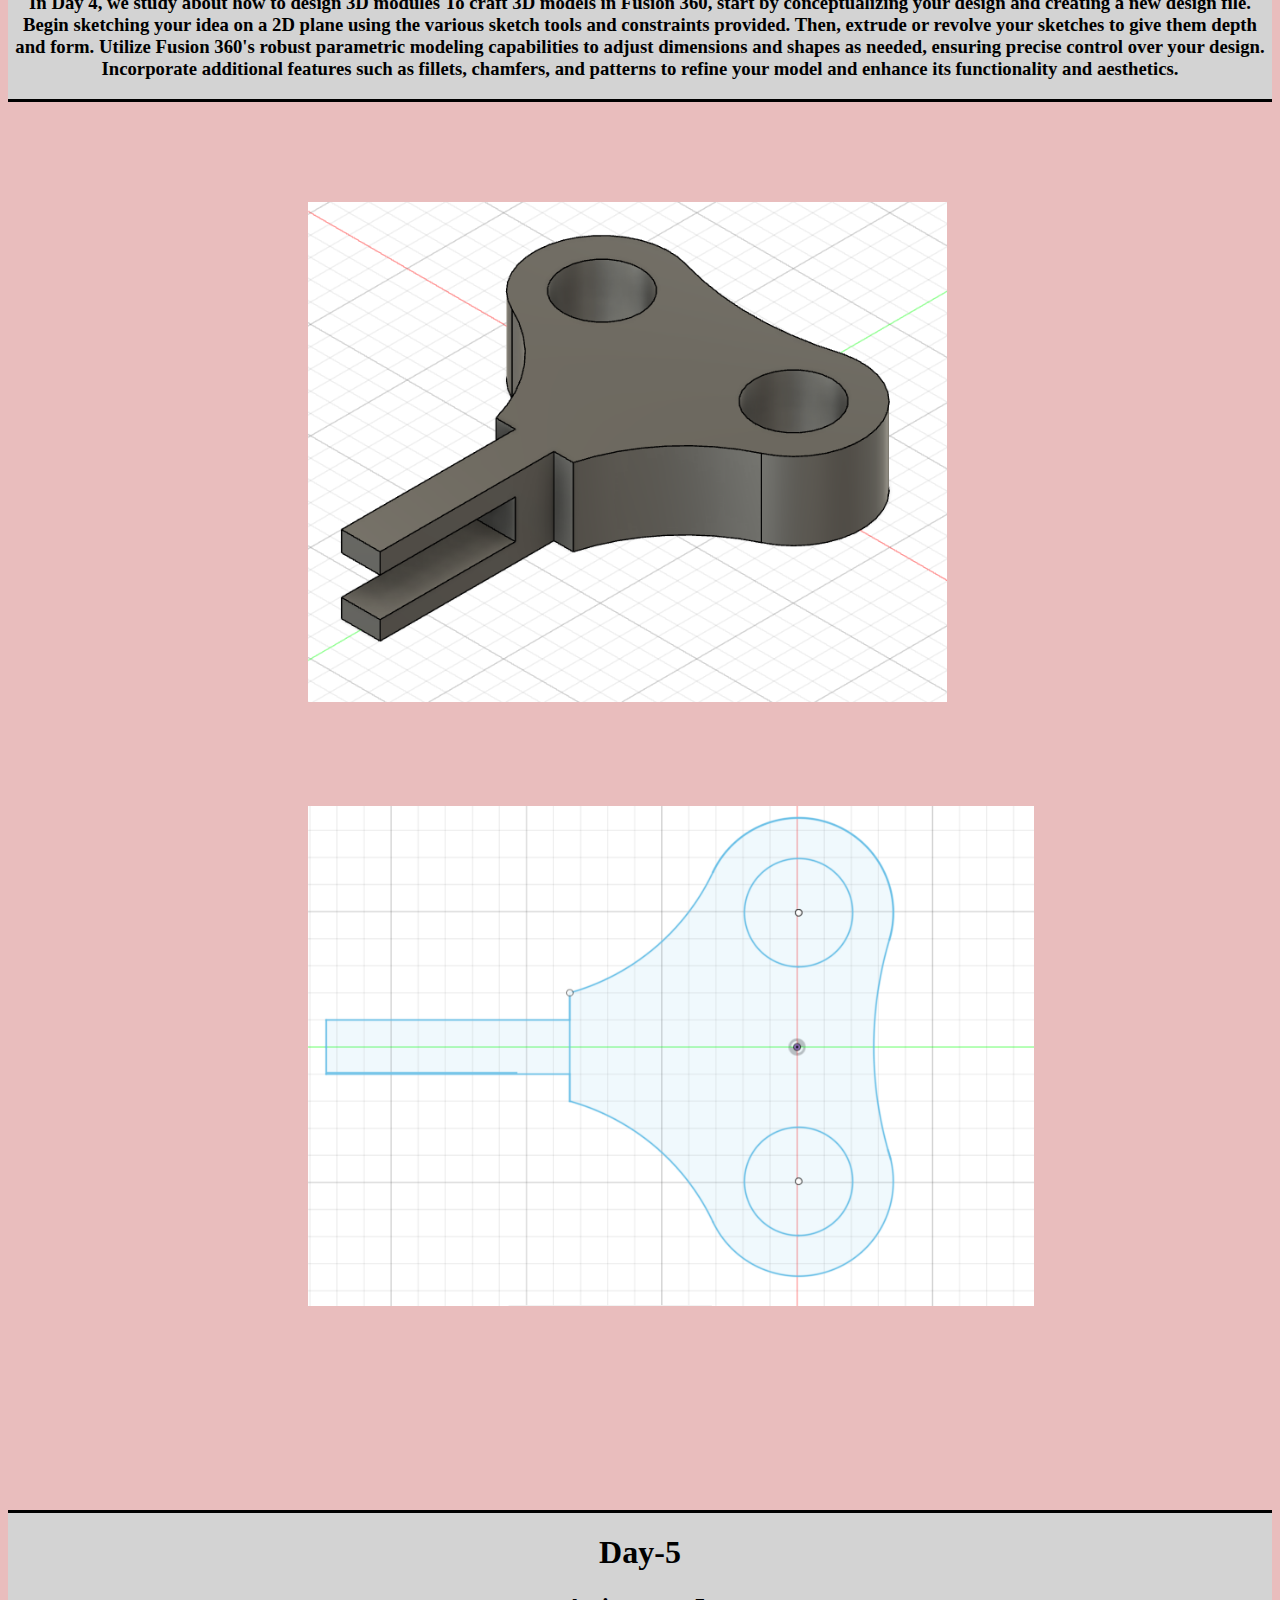
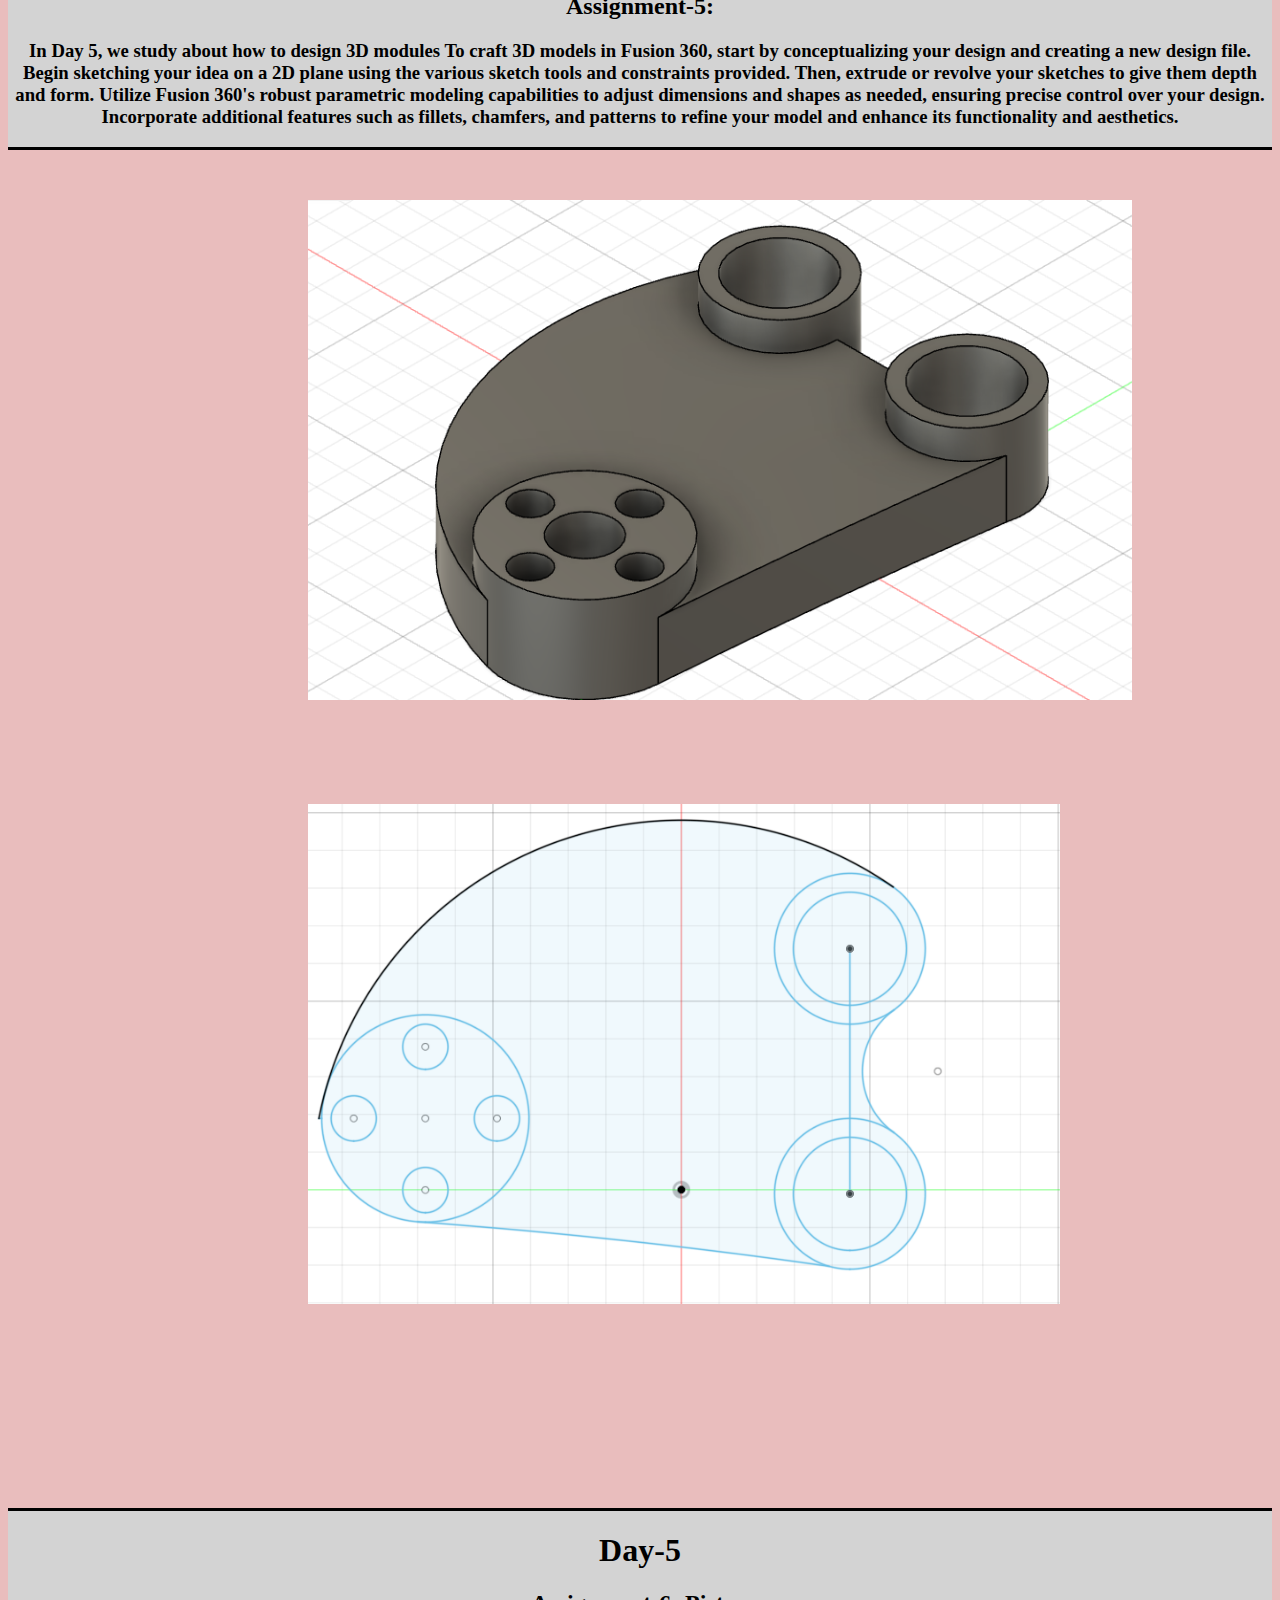
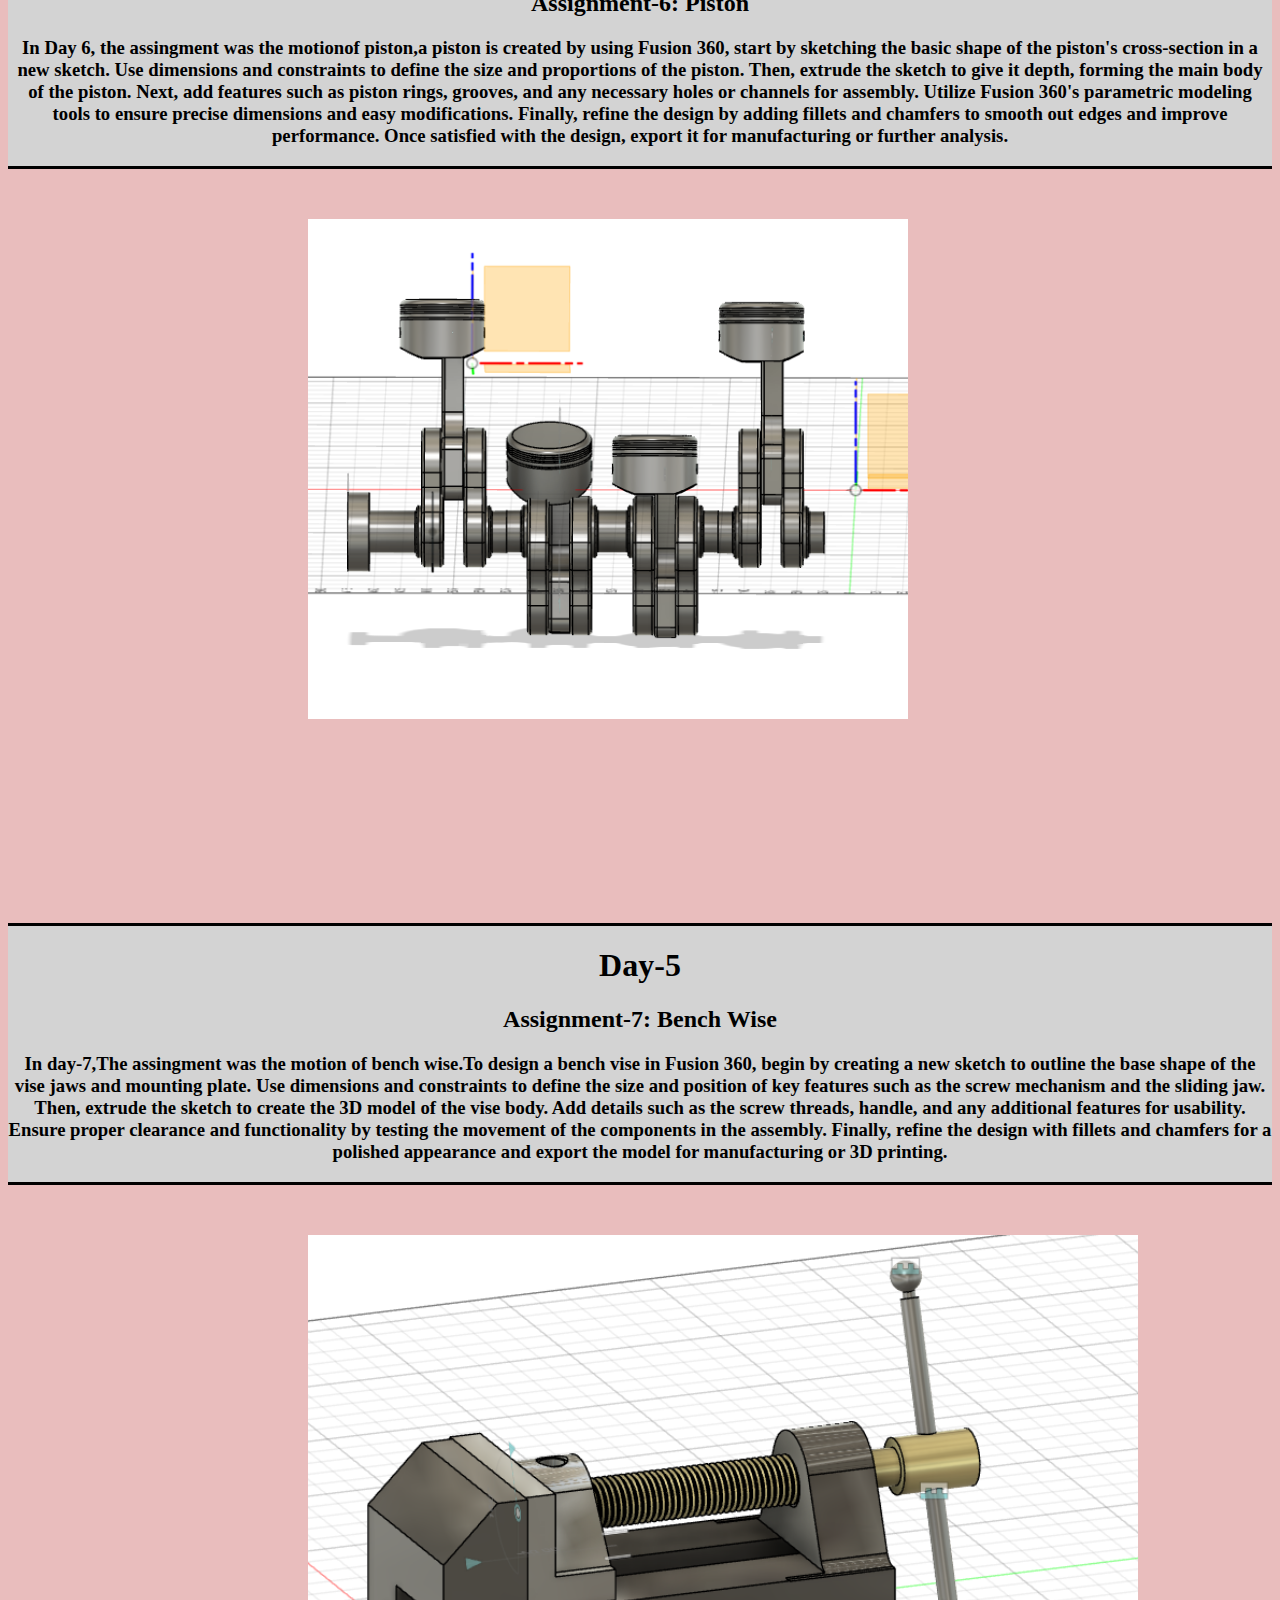
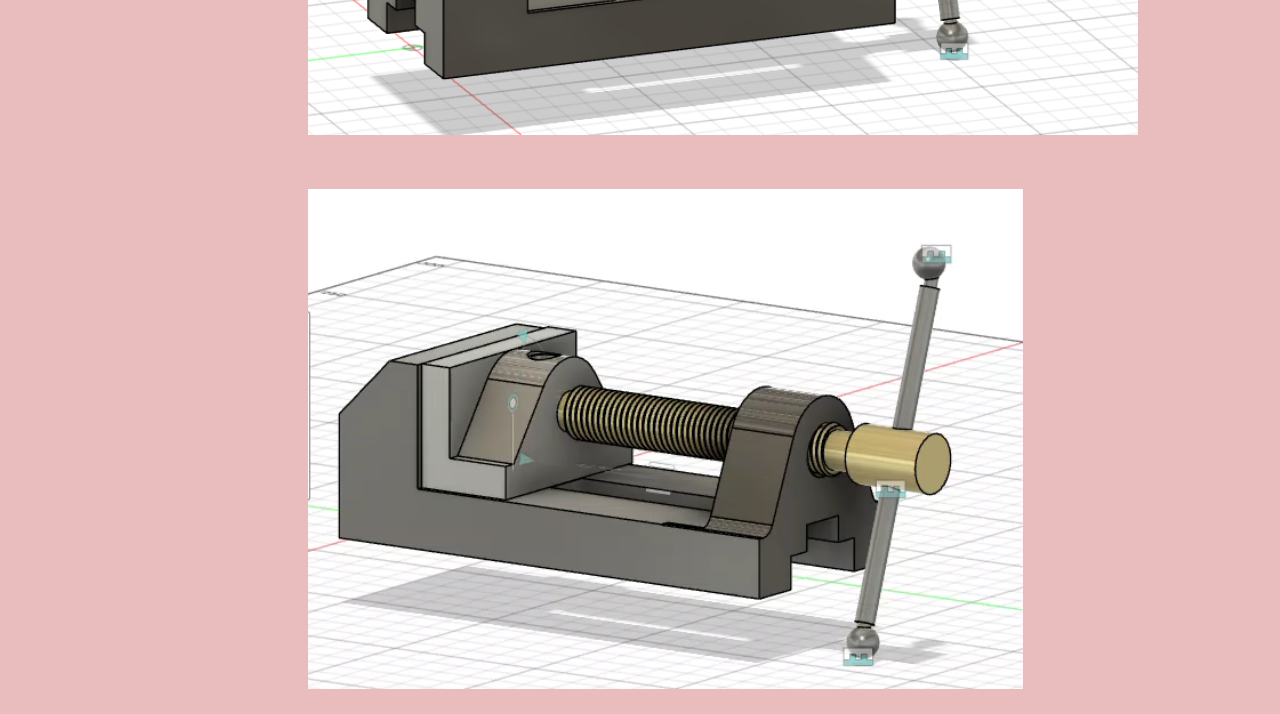
<file: module-2/index.html>
<!DOCTYPE html>
<html lang="en">
<head>
    <meta charset="UTF-8">
    <meta name="viewport" content="width=device-width, initial-scale=1.0">
    <title>Document</title>
</head>
<body>
    <style>
        body{
            /* background-color:peachpuff; */
            /* background-image: linear-gradient(to right,rgb(251, 188, 133),peachpuff,rgb(241, 219, 200),rgb(241, 213, 189)); */
            background-color: rgb(233, 189, 189);
            /* background-image: url(./portfolio5.jpg);
            background-size: cover;
            background-repeat: no-repeat;
  */
        }
    
    .img1{
           height:500px;
           margin-top: 10px;
           margin-left: 300px;

    }
    .t{
        text-align: center;
        border-top: 3px solid black;
        border-bottom: 3px solid black;
         background-color: lightgrey;
    } 
     .a{ height:500px;
        
           margin-left: 300px;
           margin-top: 100px;
        }
    .e{
        text-align: center; 
        border-top: 3px solid black;
        border-bottom: 3px solid black;
        background-color: lightgrey;
        margin-top: 100px;
        margin-bottom: 30px;
    }
    .t1{
        height:500px;
           
           margin-left: 300px;
    }
    .t2{
        height:500px;
        
           margin-left: 300px;
           margin-top: 100px;
        }
        .t3{
            height:500px;
        
           margin-left: 300px;
           margin-top: 100px;
        }
    .r{
        text-align: center;
        border-top: 3px solid black;
        border-bottom: 3px solid black;
        background-color: lightgrey;
        margin-top: 200px;
    }
    .r1{
         height:500px;
         margin-left: 300px;
           margin-top: 50px;
    }
    .r2{
        height:500px;
         margin-left: 300px;
           margin-top: 100px;
    }
    
    .w{
        text-align: center;
        border-top: 3px solid black;
        border-bottom: 3px solid black;
        background-color: lightgrey;
        margin-top: 200px;
    }
    .c1{
        height:500px;
            margin-left: 300px;
           margin-top: 50px;
    }
    .c2{
        height:500px;
            margin-left: 300px;
           margin-top: 100px;
    }
    .c3{
        height:500px;
            margin-left: 300px;
           margin-top: 100px;
    } 
    .c4{
        height:500px;
            margin-left: 300px;
           margin-top: 100px;
    }
    .c5{
        height:500px;
            margin-left: 300px;
           margin-top: 100px;
    }
    .c6{
        height:500px;
            margin-left: 300px;
           margin-top: 100px;
    }
    .c7{
        height:500px;
            margin-left: 300px;
           margin-top: 100px;
    }
    .b1{
        height:500px;
            margin-left: 300px;
           margin-top: 100px;
    }
    .b2{
        height:500px;
            margin-left: 300px;
           margin-top: 100px;
    }
    .b3{
        height:500px;
            margin-left: 300px;
           margin-top: 100px;
    }
    .b4{
        height:500px;
            margin-left: 300px;
           margin-top: 100px;
    }
    .b5{
        height:500px;
            margin-left: 300px;
           margin-top: 100px;
    }
    .g{
        text-align: center;
        border-top: 3px solid black;
        border-bottom: 3px solid black;
        background-color: lightgrey;
        margin-top: 200px;
    }
    


        
        
    </style>
    
    <div>
        <div class="t">
    <h1>Module-2:- 3D Design</h1>
    
    <h2> Assignment-1:  </h2>  
   <h3><p>In Day-1,We study about Fusion 360 3D design software. Fusion 360 is a cloud-based 3D modeling, CAD, CAM, and CAE software developed by Autodesk. It's widely used in industries such as engineering, architecture, and product design
        Fusion 360 is a powerful 3D computer-aided design (CAD), computer-aided engineering (CAE), and computer-aided manufacturing (CAM) software developed by Autodesk. It offers a comprehensive suite of tools for designing, simulating, and manufacturing various products and prototypes. Fusion 360 is cloud-based,
         enabling collaboration and data accessibility from anywhere with an internet connection.</p></h3> 
    </div>
    <img class="img1" src="./img/d1 assignment 1-1.png" alt=""><span></span>
    <img class="a" src="./img/Screenshot 2024-04-21 204058.png" alt="">
   
   
    <div class="e">
    <h1>Day-2</h1>
    <h2>Assignment-2: </h2>
   <h3> <p>In Day 2, we study about how to design 3D modules To craft 3D models in Fusion 360,
        start by conceptualizing your design and creating a new design file. Begin sketching your idea on a 2D plane using the various sketch tools and constraints provided. Then, extrude or revolve your sketches to give them depth and form. Utilize Fusion 360's robust parametric modeling capabilities to adjust dimensions and shapes as needed, ensuring precise control over your design. Incorporate additional features such as fillets, chamfers, and patterns to refine your model and enhance its functionality and aesthetics. 
</p></h3>
   </div>
    
    <img class="t1" src="./img/D1 assignment2.png" alt="">
    <img class="t2" src="./img/d1 assignment2-1.png" alt="">
    

    <div class="r">
     <h1>Day-3</h1>
     <h2>Assignment-3: </h2>
   <h3>  <p>In Day 3, we study about how to design 3D modules To craft 3D models in Fusion 360,
        start by conceptualizing your design and creating a new design file. Begin sketching your idea on a 2D plane using the various sketch tools and constraints provided. Then, extrude or revolve your sketches to give them depth and form. Utilize Fusion 360's robust parametric modeling capabilities to adjust dimensions and shapes as needed, ensuring precise control over your design. Incorporate additional features such as fillets, chamfers, and patterns to refine your model and enhance its functionality and aesthetics. 
</p></h3>
    </div>
    
    <img class="r1" src="./img/Screenshot 2024-04-21 204532.png" alt="">
    <img class="r2" src="./img/Screenshot 2024-04-21 204616.png" alt="">
   

   <div class="g">
    <h1>Day-4</h1>
    <h2>Assignment-4: </h2>
   <h3><p>In Day 4, we study about how to design 3D modules To craft 3D models in Fusion 360,
        start by conceptualizing your design and creating a new design file. Begin sketching your idea on a 2D plane using the various sketch tools and constraints provided. Then, extrude or revolve your sketches to give them depth and form. Utilize Fusion 360's robust parametric modeling capabilities to adjust dimensions and shapes as needed, ensuring precise control over your design. Incorporate additional features such as fillets, chamfers, and patterns to refine your model and enhance its functionality and aesthetics. 
</p></h3> </div>
   <img class="b1" src="./img/D1 assignment 4.png" alt="">
   <img class="b2" src="./img/d1 assingment3-2.png" alt="">
   


   
   
   
   
   
   
   
   
   
   
   
    <div class="w">
    <h1>Day-5</h1>
    <h2>Assignment-5:</h2> <h3><p>
        In Day 5, we study about how to design 3D modules To craft 3D models in Fusion 360,
         start by conceptualizing your design and creating a new design file. Begin sketching your idea on a 2D plane using the various sketch tools and constraints provided. Then, extrude or revolve your sketches to give them depth and form. Utilize Fusion 360's robust parametric modeling capabilities to adjust dimensions and shapes as needed, ensuring precise control over your design. Incorporate additional features such as fillets, chamfers, and patterns to refine your model and enhance its functionality and aesthetics. 







        </h3> 
    </p>
    </p>
   </div>
   
   <img class="c1" src="./img/D1 assingment5.png" alt="">
   <img class="c2" src="./img/D1 assingment5-1.png" alt="">
  


   <div class="w">
    <h1>Day-5</h1>
    <h2>Assignment-6: Piston </h2> <h3> <p>
        In Day 6, the assingment was the motionof piston,a piston is created by using Fusion 360, start by sketching the basic shape of the piston's cross-section in a new sketch. Use dimensions and constraints to define the size and proportions of the piston. Then, extrude the sketch to give it depth, 
        forming the main body of the piston. Next, add features such as piston rings, grooves, and any necessary holes or channels for assembly. Utilize Fusion 360's parametric modeling tools to ensure precise dimensions and easy modifications. Finally, refine the design by adding fillets and chamfers to smooth out edges and improve performance. Once satisfied with the design, export it for manufacturing or further analysis.






    </h3>
    </p>
    </p>
   </div>
   
   <img class="c1" src="./img/Screenshot 2024-04-21 205036.png" alt="">
   
  


   <div class="w">
    <h1>Day-5</h1>
    <h2>Assignment-7: Bench Wise </h2>
    <h3><p>
        In day-7,The assingment was the motion of bench wise.To design a bench vise in Fusion 360, begin by creating a new sketch to outline the base shape of the vise jaws and mounting plate. Use dimensions and constraints to define the size and position of key features such as the screw mechanism and the sliding jaw. Then, extrude the sketch to create the 3D model of the vise body. Add details such as the screw threads, handle, and any additional features for usability. Ensure proper clearance and functionality by testing the movement of the components in the assembly. Finally,
         refine the design with fillets and chamfers for a polished appearance and export the model for manufacturing or 3D printing.
        </h3></p>
    </p>
   </div>
   
   <img class="c1" src="./img/Benchwise.png" alt="">
   <video class="c1" autoplay loop muted src="./img/piston.mp4"></video>
   
  


    </div>
    <style>
        
    </style>

    
    

    <div>
        <h1>

        </h1>
    </div>
</body>
</html>
</file>
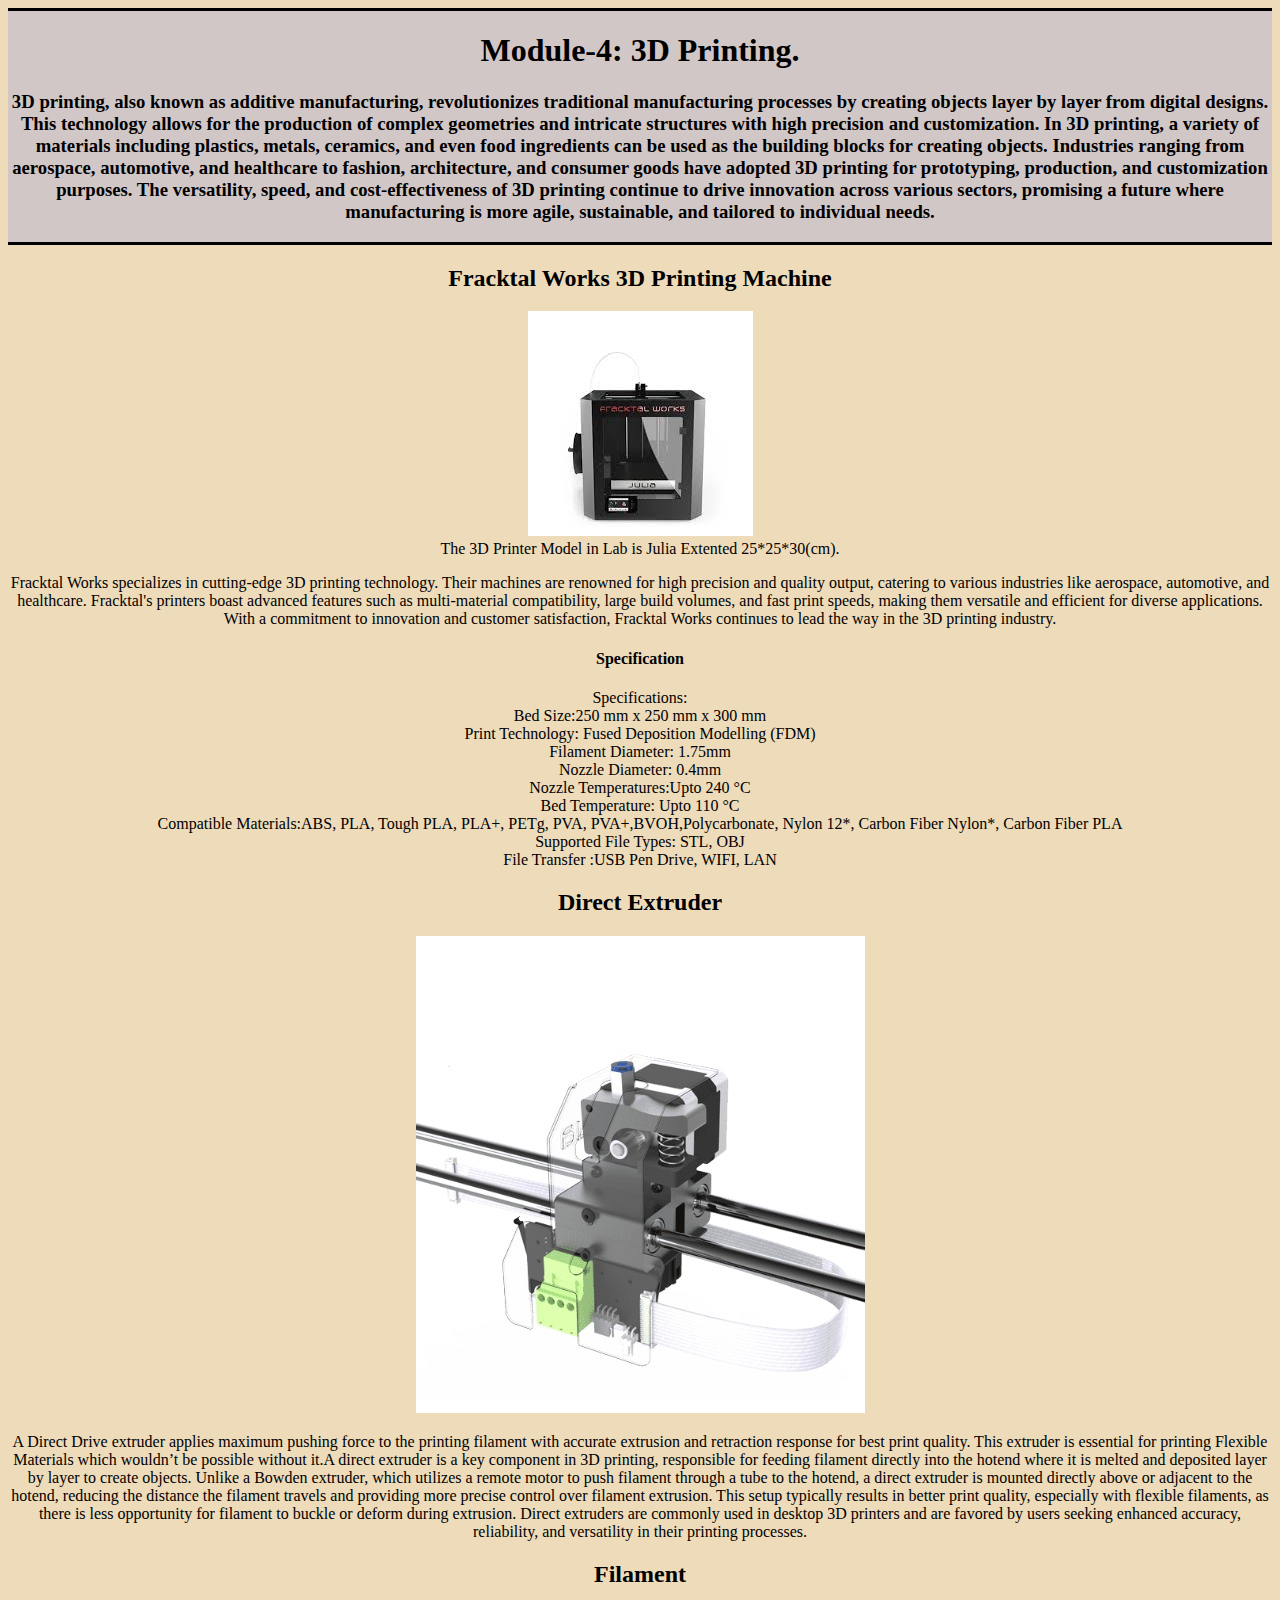
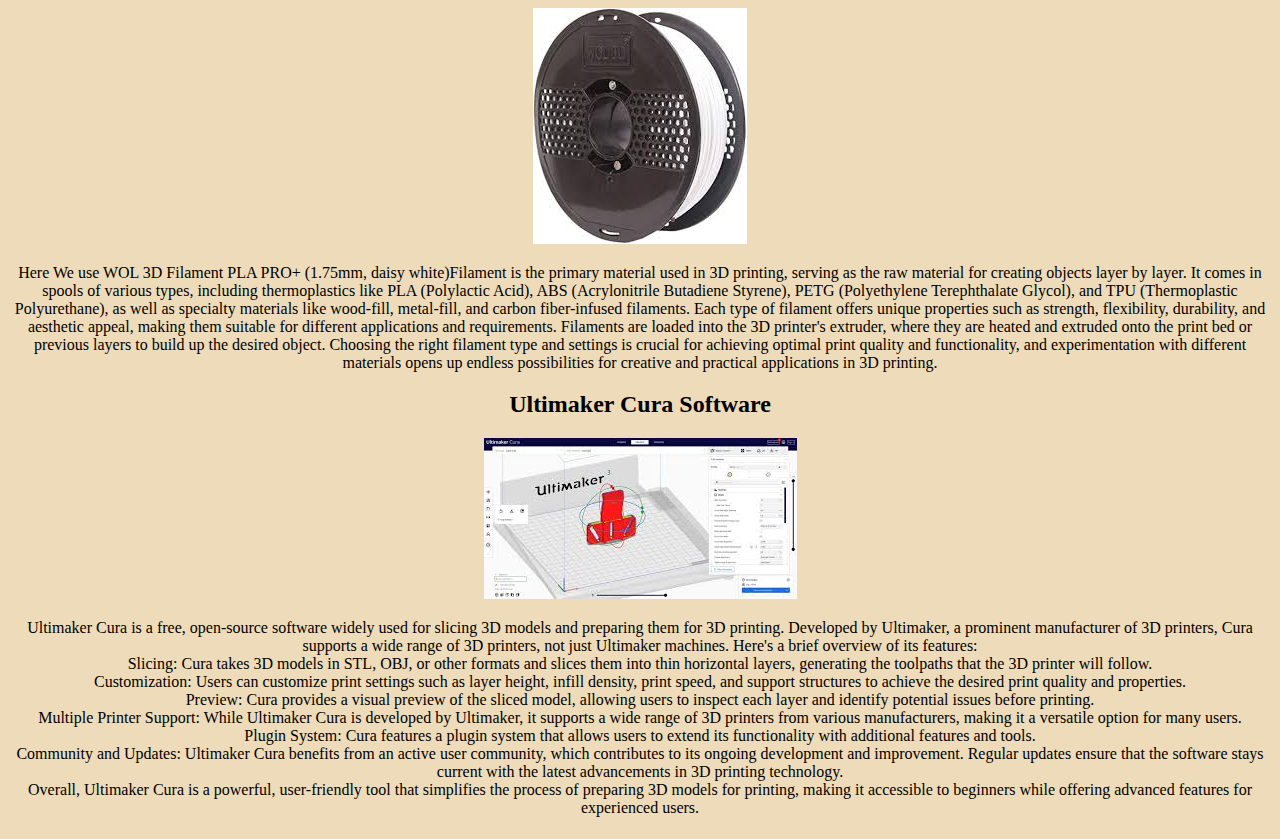
<file: module-4/index.html>
<!DOCTYPE html>
<html lang="en">
<head>
    <meta charset="UTF-8">
    <meta name="viewport" content="width=device-width, initial-scale=1.0">
    <title>Document</title>
</head>
<body>
    <style>
        body{
            /* background-color:peachpuff; */
            /* background-image: linear-gradient(to right,rgb(251, 188, 133),peachpuff,rgb(241, 219, 200),rgb(241, 213, 189)); */
            background-color: rgb(238, 219, 186);
            /* background-image: url(./portfolio5.jpg);
            background-size: cover;
            background-repeat: no-repeat;
  */
        }
    
    .img1{
           height:500px;
           margin-top: 10px;
           margin-left: 300px;

    }
    .t{
        text-align: center;
        border-top: 3px solid black;
        border-bottom: 3px solid black;
         background-color: rgb(210, 199, 199);
    } 
     .a{ height:500px;
        
           margin-left: 300px;
           margin-top: 100px;
        }
    .e{
        text-align: center; 
        border-top: 3px solid black;
        border-bottom: 3px solid black;
        background-color: lightgrey;
        margin-top: 100px;
        margin-bottom: 30px;
    }
    .t1{
        height:500px;
           
           margin-left: 300px;
    }
    .t2{
        height:500px;
        
           margin-left: 300px;
           margin-top: 100px;
        }
        .t3{
            height:500px;
        
           margin-left: 300px;
           margin-top: 100px;
        }
    .r{
        text-align: center;
        border-top: 3px solid black;
        border-bottom: 3px solid black;
        background-color: lightgrey;
        margin-top: 200px;
    }
    .r1{
         height:500px;
         margin-left: 300px;
           margin-top: 50px;
    }
    .r2{
        height:500px;
         margin-left: 300px;
           margin-top: 100px;
    }
    
    .w{
        text-align: center;
        border-top: 3px solid black;
        border-bottom: 3px solid black;
        background-color: lightgrey;
        margin-top: 200px;
    }
    .c1{
        height:500px;
            margin-left: 300px;
           margin-top: 50px;
    }
    .c2{
        height:500px;
            margin-left: 300px;
           margin-top: 100px;
    }
    .c3{
        height:500px;
            margin-left: 300px;
           margin-top: 100px;
    } 
    .c4{
        height:500px;
            margin-left: 300px;
           margin-top: 100px;
    }
    .c5{
        height:500px;
            margin-left: 300px;
           margin-top: 100px;
    }
    .c6{
        height:500px;
            margin-left: 300px;
           margin-top: 100px;
    }
    .c7{
        height:500px;
            margin-left: 300px;
           margin-top: 100px;
    }
    .b1{
        height:500px;
            margin-left: 300px;
           margin-top: 100px;
    }
    .b2{
        height:500px;
            margin-left: 300px;
           margin-top: 100px;
    }
    .b3{
        height:500px;
            margin-left: 300px;
           margin-top: 100px;
    }
    .b4{
        height:500px;
            margin-left: 300px;
           margin-top: 100px;
    }
    .b5{
        height:500px;
            margin-left: 300px;
           margin-top: 100px;
    }
    .g{
        text-align: center;
        border-top: 3px solid black;
        border-bottom: 3px solid black;
        background-color: lightgrey;
        margin-top: 200px;
    }
    .s{
        text-align: center;
    }
    


        
        
    </style>
    
    <div>
        <div class="t">
    <h1>Module-4: 3D Printing.</h1>
    <h3> 3D printing, also known as additive manufacturing, revolutionizes traditional manufacturing processes by creating objects layer by layer from digital designs. This technology allows for the production of complex geometries and intricate structures with high precision and customization. In 3D printing, a variety of materials including plastics, metals, ceramics, and even food ingredients can be used as the building blocks for creating objects. Industries ranging from aerospace, automotive, and healthcare to fashion, architecture, and consumer goods have adopted 3D printing for prototyping, production, and customization purposes. The versatility, speed, and cost-effectiveness of 3D printing continue to drive innovation across various sectors, 
        promising a future where manufacturing is more agile, sustainable, and tailored to individual needs.</h3>
</div>
    <div class="s">
    <!-- <h2>Learning about Ultimaker Cura software, Fracktal Works Printer, Filament</h2> -->
        <p>
        <h2>Fracktal Works 3D Printing Machine</h2>
        <img src="./img4/machine.jpeg" alt="Day 1 Activity"><br>
        The 3D Printer Model in Lab is Julia Extented 25*25*30(cm). <br>
        <p>Fracktal Works specializes in cutting-edge 3D printing technology. Their machines are renowned for high precision and quality output, catering to various industries like aerospace, automotive, and healthcare. Fracktal's printers boast advanced features such as multi-material compatibility, large build volumes, and fast print speeds, making them versatile and efficient for diverse applications. 
            With a commitment to innovation and customer satisfaction, Fracktal Works continues to lead the way in the 3D printing industry. </p>
        
        <h4>Specification</h4>
        <!-- <img src="./module-4/img4/specification.jpeg" alt="Day 1 Activity"><br> -->
        <p> Specifications: <br>
            Bed Size:250 mm x 250 mm x 300 mm <br>

            Print Technology: Fused Deposition Modelling (FDM) <br>
            Filament Diameter: 1.75mm <br>
            Nozzle Diameter: 0.4mm <br>
            Nozzle Temperatures:Upto 240 °C <br>
            Bed Temperature: Upto 110 °C <br>
            Compatible Materials:ABS, PLA, Tough PLA, PLA+, PETg, PVA, PVA+,BVOH,Polycarbonate, Nylon 12*, Carbon Fiber
            Nylon*, Carbon Fiber PLA <br>
            Supported File Types: STL, OBJ <br>
            File Transfer :USB Pen Drive, WIFI, LAN <br></p>
            <h2>Direct Extruder</h2>
            <img src="./img4/extruder.jpeg" alt="Day 1 Activity"><br>
           <p> A Direct Drive extruder applies maximum pushing force to the
            printing filament with accurate extrusion and retraction
            response for best print quality.
            This extruder is essential for printing Flexible Materials which
            wouldn’t be possible without it.A direct extruder is a key component in 3D printing, responsible for feeding filament directly into the hotend where it is melted and deposited layer by layer to create objects. Unlike a Bowden extruder, which utilizes a remote motor to push filament through a tube to the hotend, a direct extruder is mounted directly above or adjacent to the hotend, reducing the distance the filament travels and providing more precise control over filament extrusion. This setup typically results in better print quality, especially with flexible filaments, as there is less opportunity for filament to buckle or deform during extrusion. Direct extruders are commonly used in desktop 
            3D printers and are favored by users seeking enhanced accuracy, reliability, and versatility in their printing processes.
        </p>
            <h2>Filament</h2>
            <img src="./img4/filament.jpeg" alt="Day 1 Activity"><br>
           <p>Here We use WOL 3D Filament PLA PRO+ (1.75mm, daisy white)Filament is the primary material used in 3D printing, serving as the raw material for creating objects layer by layer. It comes in spools of various types, including thermoplastics like PLA (Polylactic Acid), ABS (Acrylonitrile Butadiene Styrene), PETG (Polyethylene Terephthalate Glycol), and TPU (Thermoplastic Polyurethane), as well as specialty materials like wood-fill, metal-fill, and carbon fiber-infused filaments. Each type of filament offers unique properties such as strength, flexibility, durability, and aesthetic appeal, making them suitable for different applications and requirements. Filaments are loaded into the 3D printer's extruder, where they are heated and extruded onto the print bed or previous layers to build up the desired object. Choosing the right filament type and settings is crucial for achieving optimal print quality and functionality, and
             experimentation with different materials opens up endless possibilities for creative and practical applications in 3D printing.

           </p>
            <h2>Ultimaker Cura Software</h2>
            <img src="./img4/ultimaker.jpeg" alt="Day 1 Activity">
            
           <p> Ultimaker Cura is a free, open-source software widely used for slicing 3D models and preparing them for 3D
            printing. Developed by Ultimaker, a prominent manufacturer of 3D printers, Cura supports a wide range of 3D
            printers, not just Ultimaker machines. Here's a brief overview of its features:
            <br>
            Slicing: Cura takes 3D models in STL, OBJ, or other formats and slices them into thin horizontal layers,
            generating the toolpaths that the 3D printer will follow.
            <br> Customization: Users can customize print settings such as layer height, infill density, print speed, and
            support structures to achieve the desired print quality and properties.
            <br> Preview: Cura provides a visual preview of the sliced model, allowing users to inspect each layer and
            identify potential issues before printing.
            <br> Multiple Printer Support: While Ultimaker Cura is developed by Ultimaker, it supports a wide range of 3D
            printers from various manufacturers, making it a versatile option for many users.
            <br> Plugin System: Cura features a plugin system that allows users to extend its functionality with additional
            features and tools.
            <br>Community and Updates: Ultimaker Cura benefits from an active user community, which contributes to its
            ongoing development and improvement. Regular updates ensure that the software stays current with the latest
            advancements in 3D printing technology.
            <br>Overall, Ultimaker Cura is a powerful, user-friendly tool that simplifies the process of preparing 3D models
            for printing, making it accessible to beginners while offering advanced features for experienced users.
    
    
    
    
    



        </div>
    </div>
    <!-- <img class="img1" src="./img/d1 assignment 1-1.png" alt=""><span></span>
    <img class="a" src="./img/Screenshot 2024-04-21 204058.png" alt="">
   
   
    <div class="e">

        <h1>Direct Extruder</h1></div>
        <img src="./module-4/img4/extruder.jpeg" alt="Day 1 Activity"><br>
       <p> A Direct Drive extruder applies maximum pushing force to the
        printing filament with accurate extrusion and retraction
        response for best print quality.
        This extruder is essential for printing Flexible Materials which
        wouldn’t be possible without it.</p>
      
    
    <img class="t1" src="./img/D1 assignment2.png" alt="">
    <img class="t2" src="./img/d1 assignment2-1.png" alt="">
    

    <div class="r">
     <h1>Day-3</h1>
     <h2>Assignment-3: 
     <p>In Day 3, we study about how to design 3D modules To craft 3D models in Fusion 360,
        start by conceptualizing your design and creating a new design file. Begin sketching your idea on a 2D plane using the various sketch tools and constraints provided. Then, extrude or revolve your sketches to give them depth and form. Utilize Fusion 360's robust parametric modeling capabilities to adjust dimensions and shapes as needed, ensuring precise control over your design. Incorporate additional features such as fillets, chamfers, and patterns to refine your model and enhance its functionality and aesthetics. 
</p>
    </div>
    
    <img class="r1" src="./img/Screenshot 2024-04-21 204532.png" alt="">
    <img class="r2" src="./img/Screenshot 2024-04-21 204616.png" alt="">
   

   <div class="g">
    <h1>Day-4</h1>
    <h2>Assignment-4:
    <p>In Day 4, we study about how to design 3D modules To craft 3D models in Fusion 360,
        start by conceptualizing your design and creating a new design file. Begin sketching your idea on a 2D plane using the various sketch tools and constraints provided. Then, extrude or revolve your sketches to give them depth and form. Utilize Fusion 360's robust parametric modeling capabilities to adjust dimensions and shapes as needed, ensuring precise control over your design. Incorporate additional features such as fillets, chamfers, and patterns to refine your model and enhance its functionality and aesthetics. 
</p></div>
   <img class="b1" src="./img/D1 assignment 4.png" alt="">
   <img class="b2" src="./img/d1 assingment3-2.png" alt="">
   


   
   
   
   
   
   
   
   
   
   
   
    <div class="w">
    <h1>Day-5</h1>
    <h2>Assignment-5: <p>
        In Day 5, we study about how to design 3D modules To craft 3D models in Fusion 360,
         start by conceptualizing your design and creating a new design file. Begin sketching your idea on a 2D plane using the various sketch tools and constraints provided. Then, extrude or revolve your sketches to give them depth and form. Utilize Fusion 360's robust parametric modeling capabilities to adjust dimensions and shapes as needed, ensuring precise control over your design. Incorporate additional features such as fillets, chamfers, and patterns to refine your model and enhance its functionality and aesthetics. 








    </p>
    </p>
   </div>
   
   <img class="c1" src="./img/D1 assingment5.png" alt="">
   <img class="c2" src="./img/D1 assingment5-1.png" alt="">
  


   <div class="w">
    <h1>Day-5</h1>
    <h2>Assignment-6: Piston<p>
        In Day 6, the assingment was the motionof piston,a piston is created by using Fusion 360, start by sketching the basic shape of the piston's cross-section in a new sketch. Use dimensions and constraints to define the size and proportions of the piston. Then, extrude the sketch to give it depth, 
        forming the main body of the piston. Next, add features such as piston rings, grooves, and any necessary holes or channels for assembly. Utilize Fusion 360's parametric modeling tools to ensure precise dimensions and easy modifications. Finally, refine the design by adding fillets and chamfers to smooth out edges and improve performance. Once satisfied with the design, export it for manufacturing or further analysis.







    </p>
    </p>
   </div>
   
   <img class="c1" src="./img/Screenshot 2024-04-21 205036.png" alt="">
   
  


   <div class="w">
    <h1>Day-5</h1>
    <h2>Assignment-7: Bench Wise<p>
        In day-7,The assingment was the motion of bench wise.To design a bench vise in Fusion 360, begin by creating a new sketch to outline the base shape of the vise jaws and mounting plate. Use dimensions and constraints to define the size and position of key features such as the screw mechanism and the sliding jaw. Then, extrude the sketch to create the 3D model of the vise body. Add details such as the screw threads, handle, and any additional features for usability. Ensure proper clearance and functionality by testing the movement of the components in the assembly. Finally,
         refine the design with fillets and chamfers for a polished appearance and export the model for manufacturing or 3D printing.
    </p>
    </p>
   </div>
   
   <img class="c1" src="./img/Benchwise.png" alt="">
   <video class="c1" autoplay loop muted src="./img/piston.mp4"></video>
   
   -->


    </div>
    <style>
        
    </style>

    
    

    <div>
        <h1>

        </h1>
    </div>
</body>
</html>
</file>
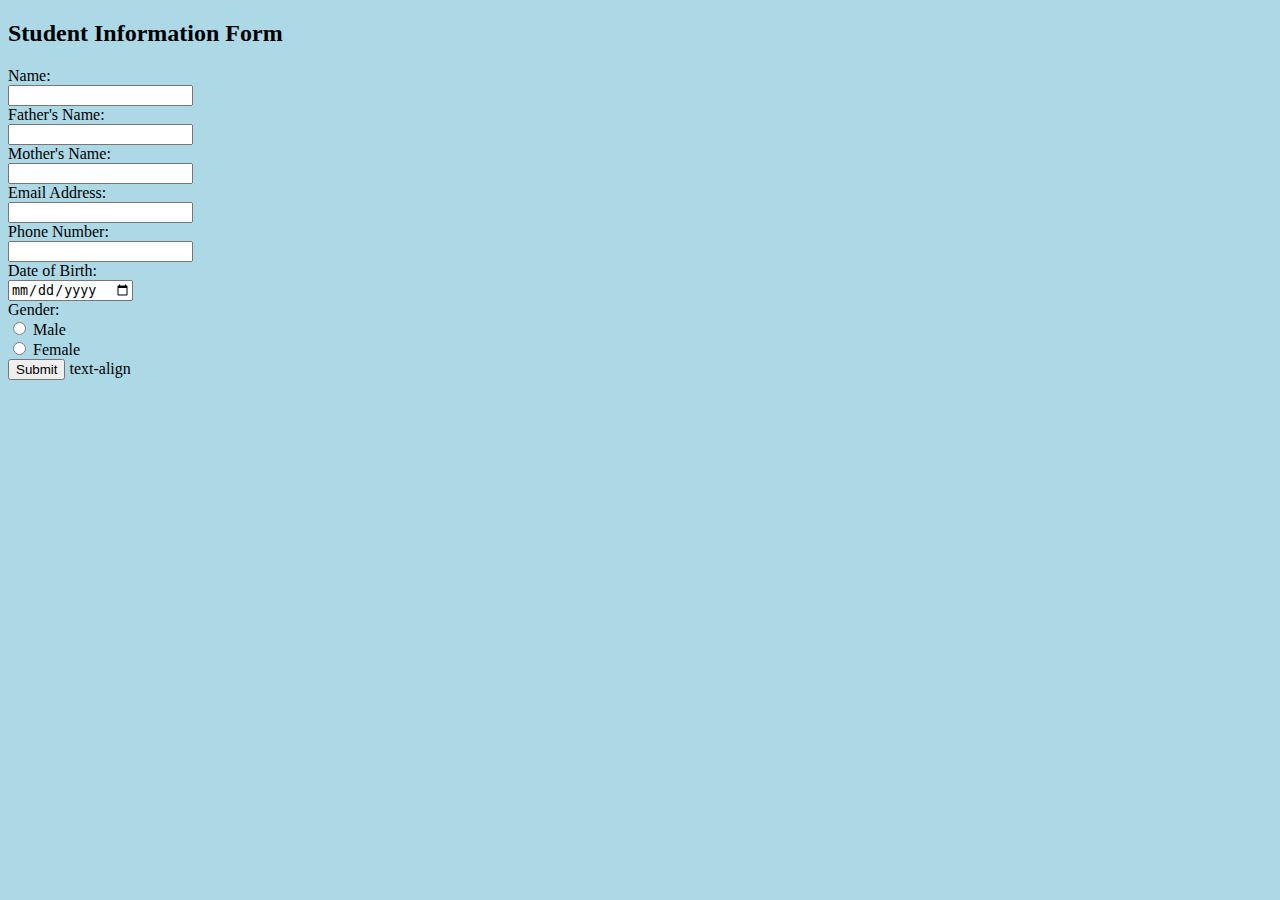
<file: A1 form tag/formtag.html>
<!DOCTYPE html>
<html>
<head>
    <title>Student Information Form</title>
    <style>
        body {
            background-color: lightblue;
        }
    </style>
</head>
<body>
    <form>
        <h2>Student Information Form</h2>
        <label for="name">Name:</label><br>
        <input type="text" id="name" name="name"><br>
        <label for="fname">Father's Name:</label><br>
        <input type="text" id="fname" name="fname"><br>
        <label for="mname">Mother's Name:</label><br>
        <input type="text" id="mname" name="mname"><br>
        <label for="email">Email Address:</label><br>
        <input type="email" id="email" name="email"><br>
        <label for="phone">Phone Number:</label><br>
        <input type="tel" id="phone" name="phone"><br>
        <label for="dob">Date of Birth:</label><br>
        <input type="date" id="dob" name="dob"><br>
        <label for="gender">Gender:</label><br>
        <input type="radio" id="male" name="gender" value="male">
        <label for="male">Male</label><br>
        <input type="radio" id="female" name="gender" value="female">
        <label for="female">Female</label><br>
        <input type="submit" value="Submit">
        text-align
    </form>
</body>
</html>
</file>
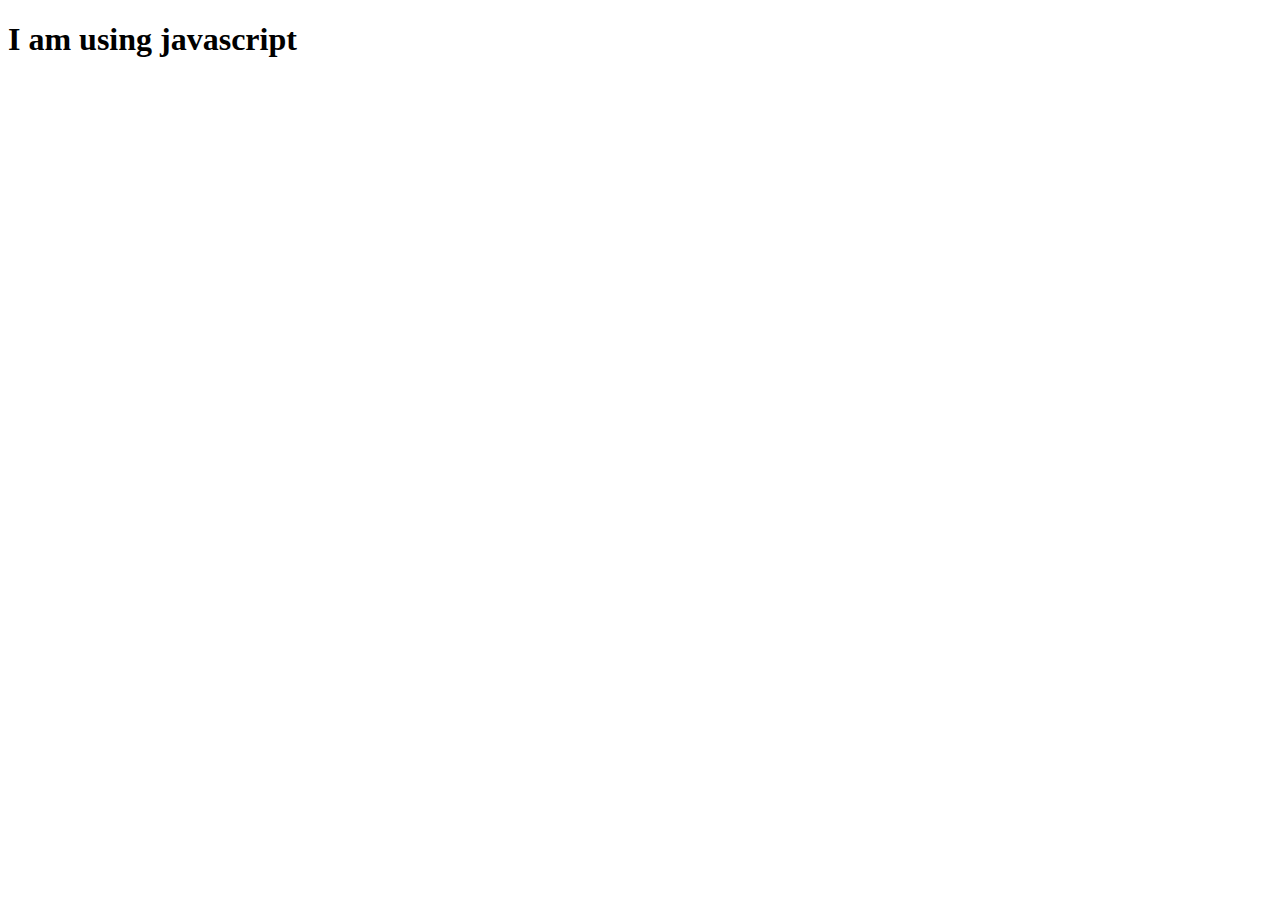
<file: javascript/java.html>
<!DOCTYPE html>
<html lang="en">
<head>
    <meta charset="UTF-8">
    <meta name="viewport" content="width=device-width, initial-scale=1.0">
    <title>Document</title>

</head>
<body>
 <h1>I am using javascript</h1>
 <div class="parent">
    <button type="button" onclick='document.getElementById()"




">

    </button>
 </div>

    <div> </div>

    <script src="script.js"></script>
</body>
</html>
</file>
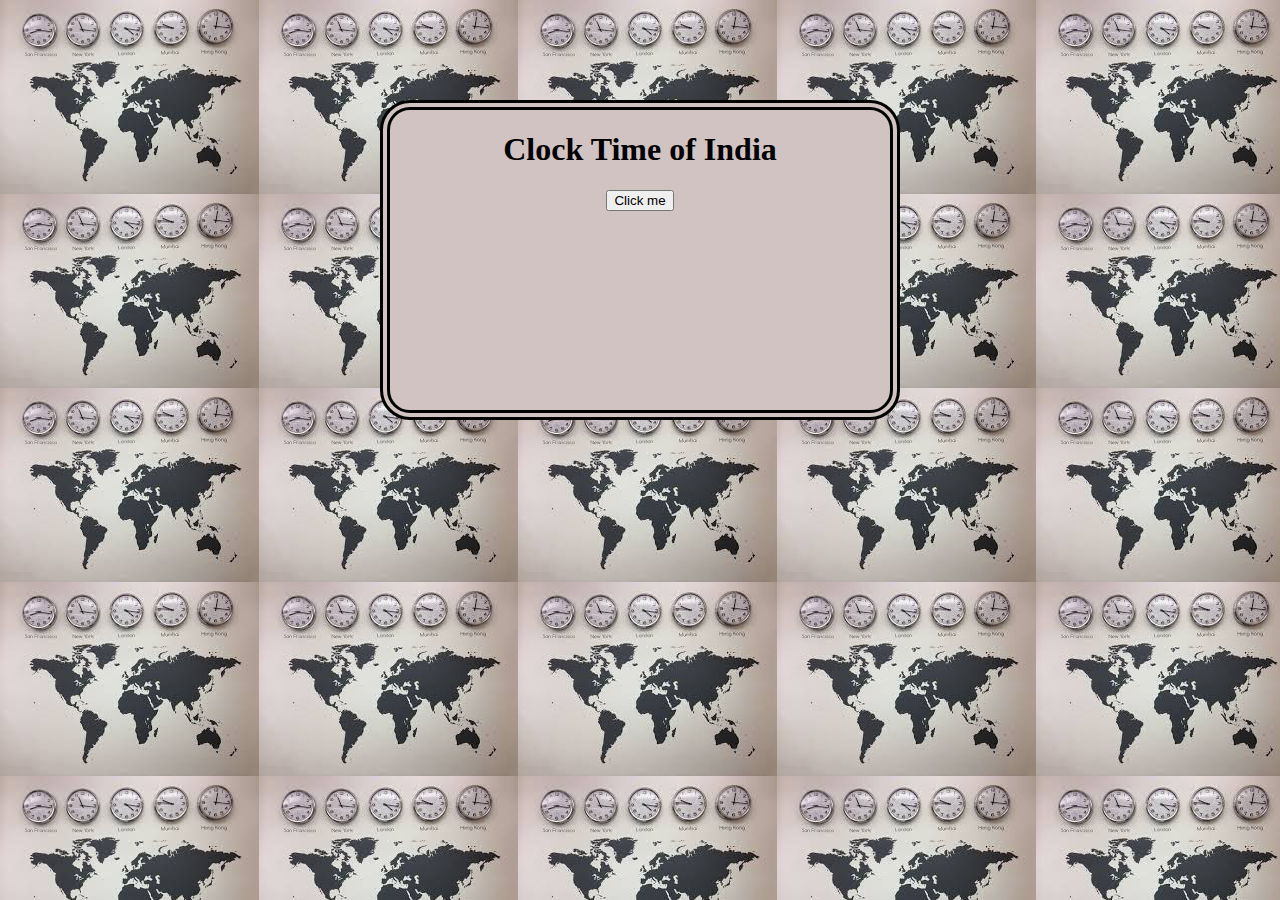
<file: javascript/webpage.html>
<!DOCTYPE html>
<html lang="en">
<head>
    <meta charset="UTF-8">
    <meta name="viewport" content="width=device-width, initial-scale=1.0">
    <title>Document</title>
    <link rel="stylesheet" href="webpage.css">
</head>
<body>
    
    

                
                <div class="parent" style="align-items: center; display: flex; flex-direction: column;">
                    <h1>Clock Time of India</h1>
                    <button type="button" onclick="document.getElementById('ok').innerHTML=Date()">Click me</button>
                    <p id="ok"></p>
                </div> 


<script src="webscript.js"></script>
</body>
</html>
</file>
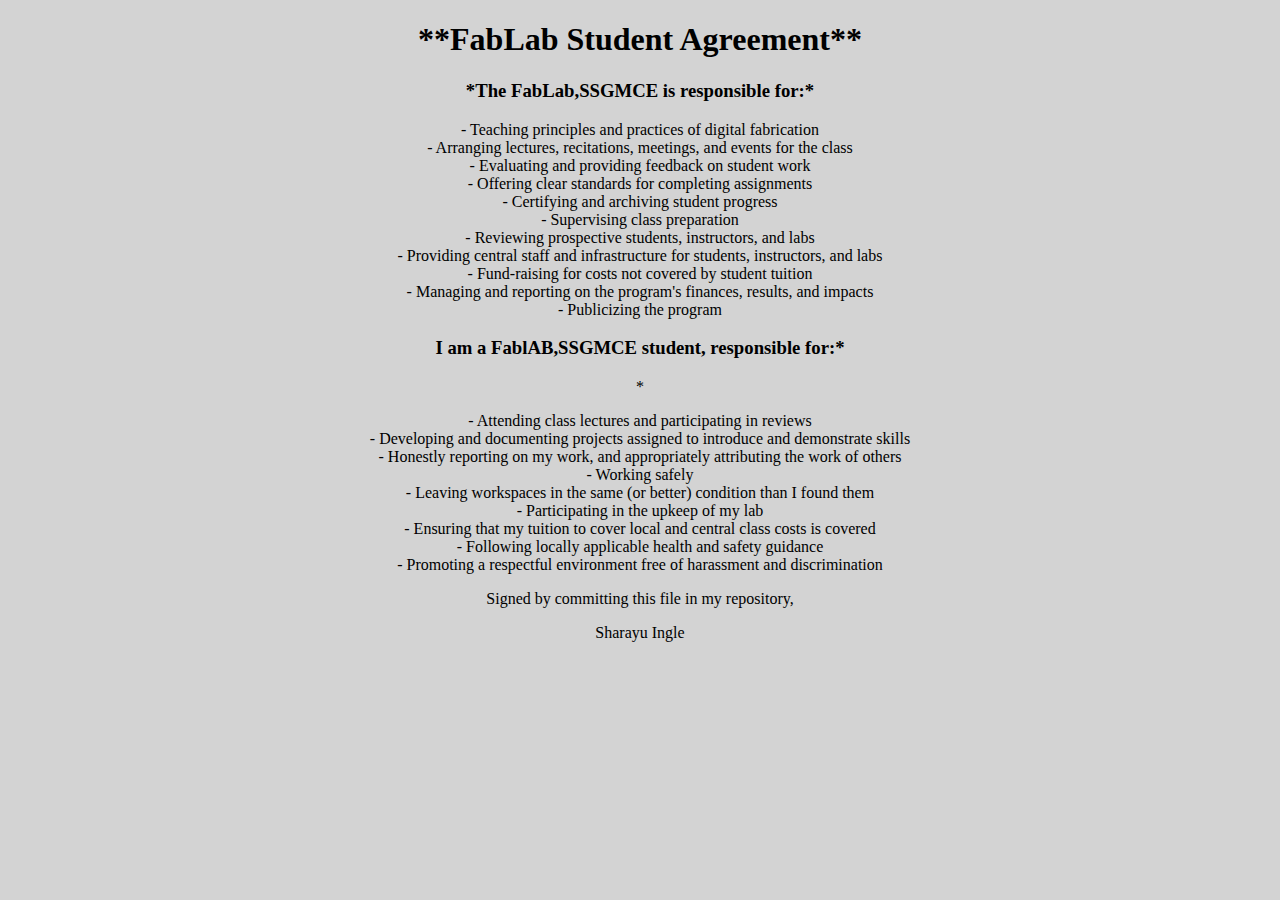
<file: module-1/aggriment.html>
<!DOCTYPE html>
<html lang="en">
<head>
    <meta charset="UTF-8">
    <meta name="viewport" content="width=device-width, initial-scale=1.0">
    <title>Aggriment</title>
</head>
<style>
body{
    background-color: lightgray;
}

.text{

    text-align: center;
}
</style>
<body>
    <div class="text">
   <h1> **FabLab Student Agreement**</h1>
   

<h3>*The FabLab,SSGMCE is responsible for:*</h3>

<p>- Teaching principles and practices of digital fabrication <br>
- Arranging lectures, recitations, meetings, and events for the class <br>
- Evaluating and providing feedback on student work <br>
- Offering clear standards for completing assignments <br>
- Certifying and archiving student progress <br>
- Supervising class preparation <br>
- Reviewing prospective students, instructors, and labs <br>
- Providing central staff and infrastructure for students, instructors, and labs <br>
- Fund-raising for costs not covered by student tuition <br>
- Managing and reporting on the program's finances, results, and impacts <br>
- Publicizing the program</p> <span></span>

<h3>I am a FablAB,SSGMCE student, responsible for:*</h3>*
<p>
- Attending class lectures and participating in reviews <br>
- Developing and documenting projects assigned to introduce and demonstrate skills <br>
- Honestly reporting on my work, and appropriately attributing the work of others <br>
- Working safely <br>
- Leaving workspaces in the same (or better) condition than I found them <br>
- Participating in the upkeep of my lab <br>
- Ensuring that my tuition to cover local and central class costs is covered <br>
- Following locally applicable health and safety guidance <br>
- Promoting a respectful environment free of harassment and discrimination </p><span></span>

<p> Signed by committing this file in my repository,</p> <span></span>

<p> Sharayu Ingle </p>
</div>
</body>
</html>
</file>
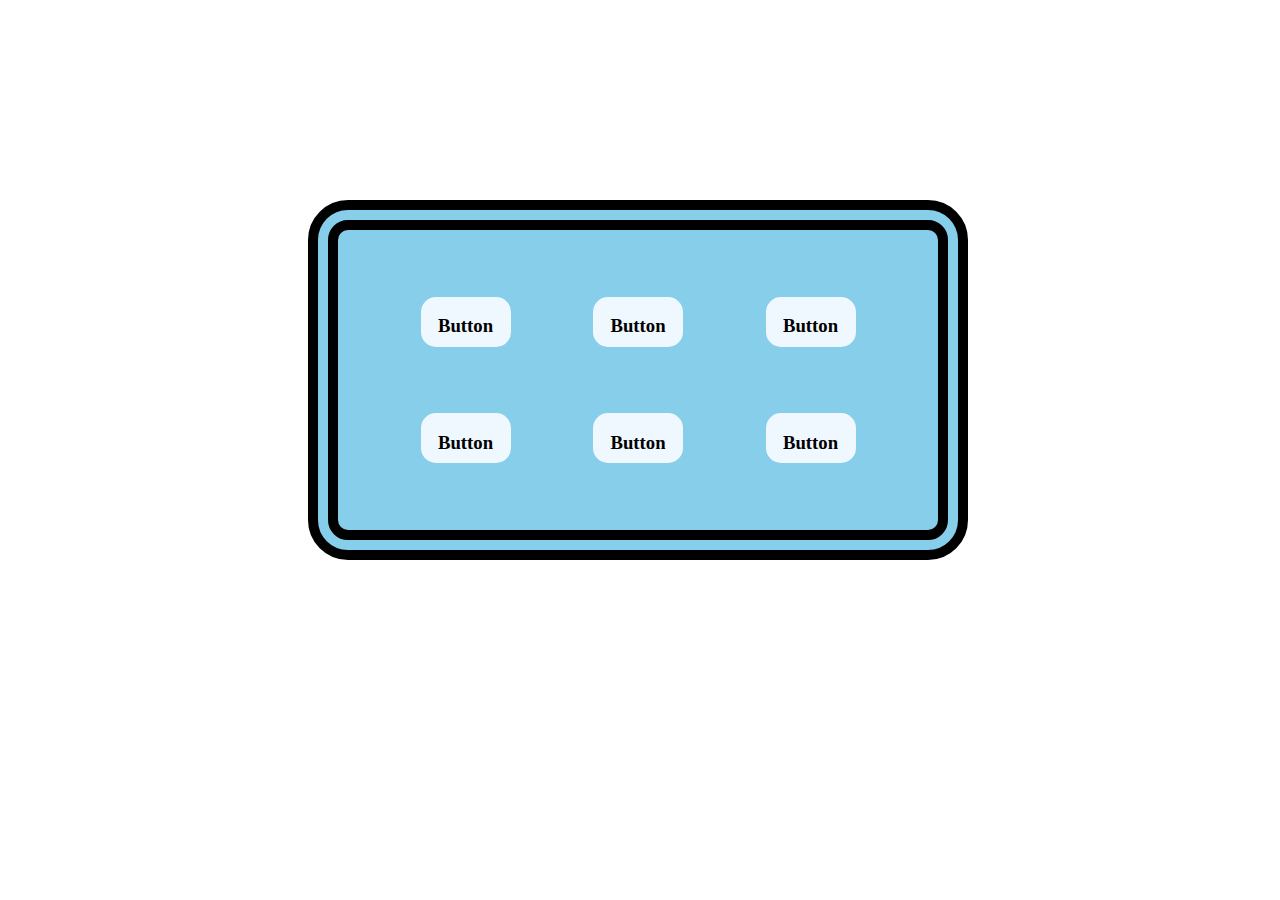
<file: A1 form tag/a4 button/index4.html>
<!DOCTYPE html>
<html lang="en">
<head>
    <meta charset="UTF-8">
    <meta name="viewport" content="width=device-width, initial-scale=1.0">
    <title>Document</title>
<link rel="stylesheet" href="style4.css">
<title>Transition buttons</title>
</head>
<body>
    
<div class="container"> <div class="container1">
    <div class="block1"><h3>Button</h3></div>
    <div class="block2"><h3>Button</h3></div>
    <div class="block3"><h3>Button</h3></div></div>
  <div class=container2> <div class="block4"><h3>Button</h3></div>
    <div class="block5"><h3>Button</h3></div>
    <div class="block6"><h3>Button</h3></div>
  </div></div>
    
  </body>
</html>
</file>
<file: javascript/style.css>
*{
    margin: 0;
    padding:0;
    font-family: 'poppins',sans-serif;
    box-sizing: border-box;
}
body{
     background-image: url(portfolio5jpg.jpg);
     width: 100%;
     background-repeat: no repeat;
    background-position: center;
    background-size:cover;
     
    
    
}
header{
    width: 100%;
    height: 100vh;
    background-image: url(passwordphoto.jpg);
    
}
container{
    padding: 10px 10%;
}
nav{
    display: flex;
    align-items: center;
    justify-content: space-between;
    flex-wrap: wrap;

}
.logo{
    width: 140px;
}
nav ul li{
    display:inline-block;
    list-style: none;
    margin: 10px 20px;
}
nav ul li a{
    color: #fff;
    text-decoration: none;
    font-size: 18px;
}
nav ul li a ::after{
    content:'';
    width: 0;
    height: 3px;
    background: #ff004f;
    position: absolute;
    left:0;
    bottom: -6px;
    transition: 0.5s;

    
} 
nav ul li a:hover ::after{
    width: 100%;
}
.header-text{
         margin-top: 20px;
        margin-left: 20px;
        font-style: oblique;
        font-size: 20px;
}
.header-text h2{
     margin-top: 20px;
     margin-left: 20px;
     
    
}
</file>
<file: javascript/webpage.css>
.parent{
    width: 500px;
    height: 300px;
    background-color: rgb(210, 195, 195);
    margin: auto;
    margin-top: 100px;
    border-width: 10px;
    border-color: black;
    border-style: double;
    border-radius: 30px;
 }
 .parent:hover{
    
 }
 body{background-image: url("download.jpg");
}
</file>
<file: A1 form tag/a4 button/style4.css>
.container{
    height: 300px;
    width: 600px;
    display: flex;
    flex-direction: column;
    background-color: skyblue;
    justify-content: space-evenly;
    
    background-size: cover;
    
    border-radius: 40px;
    border:30px black solid; 
    border-style: double;
    margin-left: 300px;   
    margin-top: 200px;
 

}  
.container1{
    display: flex;
    flex-direction: row;
    justify-content: space-evenly;
    align-items: center;
    border-width: 10px;
    border-color: black;
}
.container2{
    display: flex;
    flex-direction: row;
    justify-content: space-evenly;
    align-items: center;
}
.block1{
    background-color: aliceblue;
    height: 50px;
    width:90px ;
    text-align: center;
    border-radius: 15px;
    font-size: medium;
   
}
.block2{
    background-color: aliceblue;
    height: 50px;
    width:90px ;
    text-align: center;
    border-radius: 15px;
    
}
.block3{
    background-color: aliceblue;
    height: 50px;
    width:90px ;
    text-align: center;
    border-radius: 15px;

}
.block4{
    background-color: aliceblue;
    height: 50px;
    width:90px ;
    text-align: center;
    border-radius: 15px;

}
.block5{
    background-color: aliceblue;
    height: 50px;
    width:90px ;
    text-align: center;
    border-radius: 15px;

}
.block6{
    background-color: aliceblue;
    height: 50px;
    width:90px ;
    text-align: center;
    border-radius: 15px;

}
.block1:hover{
    background-image: linear-gradient(to left,red,blue,green
    ,yellow);
    font-family: 'Gill Sans', 'Gill Sans MT', Calibri, 'Trebuchet MS', sans-serif;
    
}
.block2:hover{
    font-size: larger;
    border-radius: 0px;
}
.block3:hover{
    background-color: brown;
    text-decoration: line-through;
}
.block4:hover{
    text-decoration: underline red;
    background: scroll;
    

}
.block5:hover{
    text-transform: uppercase;
    
}
.block6:hover{
    text-align: end;
}
</file>
